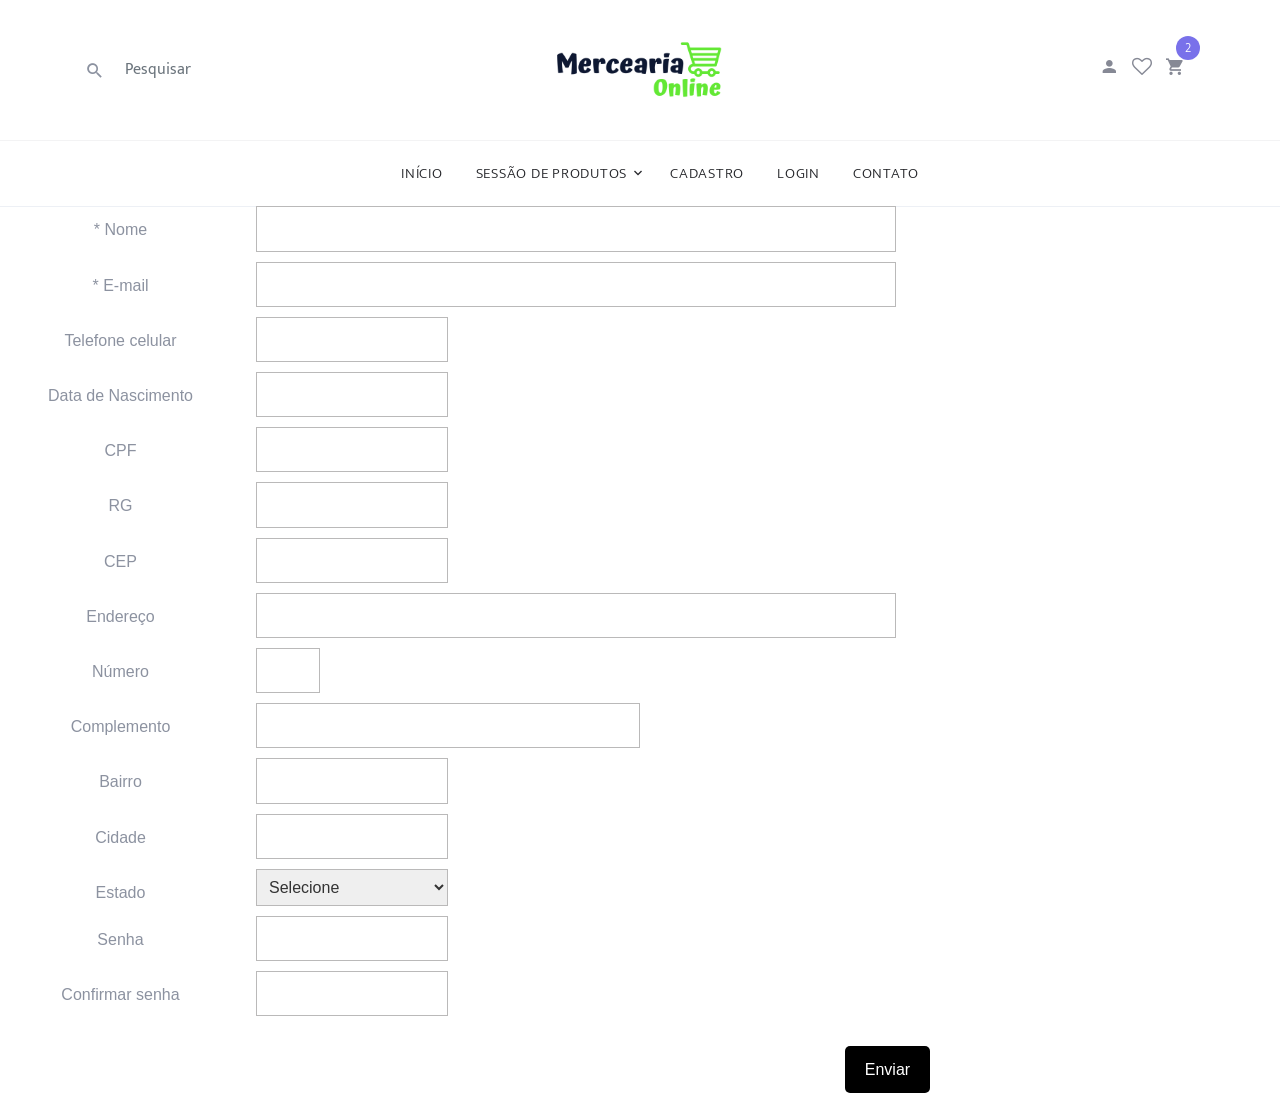
<file: pgcadastro.html>
<!DOCTYPE html>
<html lang="en">
  <head>
    <title>MerceariaOnline</title>
    <meta charset="utf-8">
    <meta name="viewport" content="width=device-width, initial-scale=1, shrink-to-fit=no">

    <link rel="stylesheet" href="https://fonts.googleapis.com/css?family=Mukta:300,400,700"> 
    <link rel="stylesheet" href="fonts/icomoon/style.css">

    <link rel="stylesheet" href="css/bootstrap.min.css">
    <link rel="stylesheet" href="css/magnific-popup.css">
    <link rel="stylesheet" href="css/jquery-ui.css">
    <link rel="stylesheet" href="css/owl.carousel.min.css">
    <link rel="stylesheet" href="css/owl.theme.default.min.css">
    <link href="CssCadastro/style.css" rel="stylesheet" type="text/css"/>



    <link rel="stylesheet" href="css/aos.css">

    <link rel="stylesheet" href="css/style.css">
    
  </head>
  <body>
  
  <div class="site-wrap">
    <header class="site-navbar" role="banner">
      <div class="site-navbar-top">
        <div class="container">
          <div class="row align-items-center">

            <div class="col-6 col-md-4 order-2 order-md-1 site-search-icon text-left">
              <form action="" class="site-block-top-search">
                <span class="icon icon-search2"></span>
                <input type="text" class="form-control border-0" placeholder="Pesquisar">
              </form>
            </div>

            <div class="col-12 mb-3 mb-md-0 col-md-4 order-1 order-md-2 text-center">
              <div class="site-logo">
              <img src="logotopp.png" width="175">
              </div>
            </div>

            <div class="col-6 col-md-4 order-3 order-md-3 text-right">
              <div class="site-top-icons">
                <ul>
                  <li><a href="#"><span class="icon icon-person"></span></a></li>
                  <li><a href="#"><span class="icon icon-heart-o"></span></a></li>
                  <li>
                    <a href="cart.html" class="site-cart">
                      <span class="icon icon-shopping_cart"></span>
                      <span class="count">2</span>
                    </a>
                  </li> 
                  <li class="d-inline-block d-md-none ml-md-0"><a href="#" class="site-menu-toggle js-menu-toggle"><span class="icon-menu"></span></a></li>
                </ul>
              </div> 
            </div>

          </div>
        </div>
      </div> 
      <nav class="site-navigation text-right text-md-center" role="navigation">
        <div class="container">
          <ul class="site-menu js-clone-nav d-none d-md-block">
            <li>
              <a href="index.html">Início</a>
            </li>
               <li class="has-children">
              <a href="about.html">Sessão de produtos</a>
              <ul class="dropdown">
                <li><a href="verduras.html">Verduras</a></li>
                <li><a href="frutas.html">Frutas</a></li>
                <li><a href="enlatados.html">Enlatados</a></li>
                <li><a href="carneseaves.html">Carnes e aves</a></li>
                <li><a href="higiene.html">Higiene</a></li>
                <li><a href="frioselaticinios.html">Frios e laticínios</a></li>
                <li><a href="cereaisefarinaceos.html">Cereais e farináceos</a></li>
                <li><a href="bebidas.html">Bebidas</a></li>
              </ul>
            </li>
            <li><a href="pgcadastro.html">Cadastro</a></li>
            <li><a href="pglogin.html">Login</a></li>
            <li><a href="contato.html">Contato</a></li>
          </ul>
        </div>
      </nav>
    </header>
      <section>
        
       <div class="formulario">  

            <form action="cadastro" method="post" id="validate">                  
                    
                <label>* Nome</label>
                <input name="nome" type="text" class="g">

                <label>* E-mail</label>
                <input name="email" type="text" class="g">

                <label>Telefone celular</label>
                <input name="TelefoneCelular" type="text" class="p" id="celular">

                <label>Data de Nascimento</label>
                <input name="DataDeNascimento" type="text" class="p" id="data">

                <label>CPF</label>
                <input name="CPF" type="text" class="p" id="cpf">

                <label>RG</label>
                <input name="RG" type="text" class="p" id="rg">

                <label>CEP</label>
                <input name="CEP" type="text" class="p" id="cep">

                <label>Endereço</label>
                <input name="Endereço" type="text" class="g">
                
                <label>Número</label>
                <input name="" type="text" class="pp" id= numero>
             
                <label>Complemento</label>
                <input name="Complemento" type="text" class="m">
                
                <label>Bairro</label>
                <input name="Bairro" type="text" class="p">
                
                <label>Cidade</label>
                <input name="Cidade" type="text" class="p">

                <label>Estado</label>
                <select name="" class="p">
                    <option>Selecione</option>
           
                    <option value="RJ">Rio de Janeiro</option>

                </select>

                <label>Senha</label>
                <input name="" type="password" class="p">  

                <label>Confirmar senha</label>
                <input name="" type="password" class="p">  
                

                <input type="submit" value="Enviar">

            </form>
      </div><!--/formulario-->
                
    </section>

    
     
    <footer class="site-footer border-top">
    </footer>
  </div>

  <script src="js/jquery-3.3.1.min.js"></script>
  <script src="js/jquery-ui.js"></script>
  <script src="js/popper.min.js"></script>
  <script src="js/bootstrap.min.js"></script>
  <script src="js/owl.carousel.min.js"></script>
  <script src="js/jquery.magnific-popup.min.js"></script>
  <script src="js/aos.js"></script>

  <script src="js/main.js"></script>

  <script type="text/javascript" src="Script/jquery-1.10.2.min.js"></script>
  <script type="text/javascript" src="Script/jquery.maskedinput.min.js"></script>
  <script type="text/javascript" src="Script/jquery.validate.min.js"></script>
  <script type="text/javascript" src="Script/jquery.zebra-datepicker.js"></script>

    
  </body>
</html>
</file>
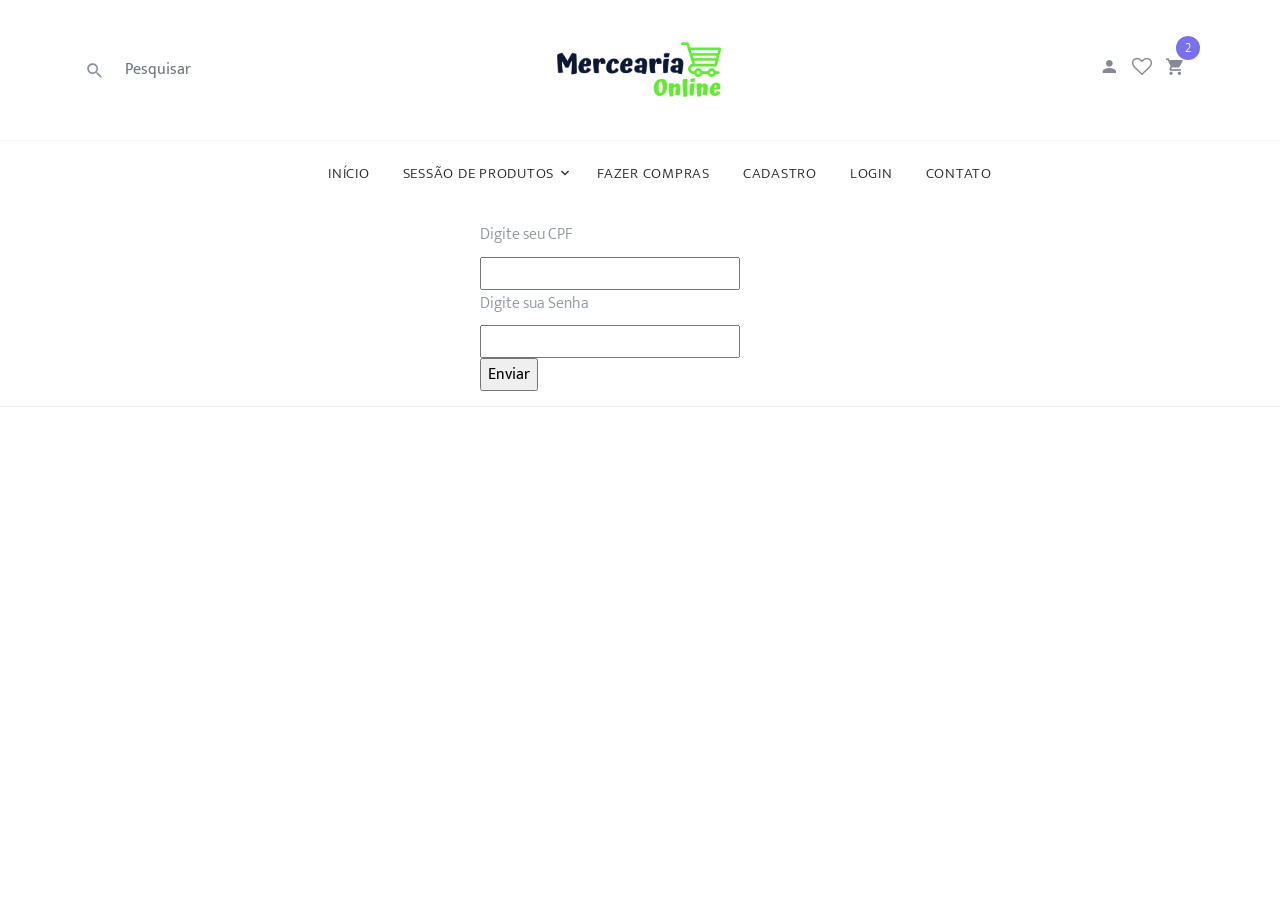
<file: pglogin.html>
<!DOCTYPE html>
<html lang="en">
  <head>
    <title>MerceariaOnline</title>
    <meta charset="utf-8">
    <meta name="viewport" content="width=device-width, initial-scale=1, shrink-to-fit=no">

    <link rel="stylesheet" href="https://fonts.googleapis.com/css?family=Mukta:300,400,700"> 
    <link rel="stylesheet" href="fonts/icomoon/style.css">

    <link rel="stylesheet" href="css/bootstrap.min.css">
    <link rel="stylesheet" href="css/magnific-popup.css">
    <link rel="stylesheet" href="css/jquery-ui.css">
    <link rel="stylesheet" href="css/owl.carousel.min.css">
    <link rel="stylesheet" href="css/owl.theme.default.min.css">
    <link href="CssLogin.css" rel="stylesheet" type="text/css"/>



    <link rel="stylesheet" href="css/aos.css">

    <link rel="stylesheet" href="css/style.css">
    
  </head>
  <body>
  
  <div class="site-wrap">
    <header class="site-navbar" role="banner">
      <div class="site-navbar-top">
        <div class="container">
          <div class="row align-items-center">

            <div class="col-6 col-md-4 order-2 order-md-1 site-search-icon text-left">
              <form action="" class="site-block-top-search">
                <span class="icon icon-search2"></span>
                <input type="text" class="form-control border-0" placeholder="Pesquisar">
              </form>
            </div>

            <div class="col-12 mb-3 mb-md-0 col-md-4 order-1 order-md-2 text-center">
              <div class="site-logo">
              <img src="logotopp.png" width="175">
              </div>
            </div>

            <div class="col-6 col-md-4 order-3 order-md-3 text-right">
              <div class="site-top-icons">
                <ul>
                  <li><a href="#"><span class="icon icon-person"></span></a></li>
                  <li><a href="#"><span class="icon icon-heart-o"></span></a></li>
                  <li>
                    <a href="cart.html" class="site-cart">
                      <span class="icon icon-shopping_cart"></span>
                      <span class="count">2</span>
                    </a>
                  </li> 
                  <li class="d-inline-block d-md-none ml-md-0"><a href="#" class="site-menu-toggle js-menu-toggle"><span class="icon-menu"></span></a></li>
                </ul>
              </div> 
            </div>

          </div>
        </div>
      </div> 
      <nav class="site-navigation text-right text-md-center" role="navigation">
        <div class="container">
          <ul class="site-menu js-clone-nav d-none d-md-block">
            <li>
              <a href="index.html">Início</a>
            </li>
               <li class="has-children">
              <a href="about.html">Sessão de produtos</a>
              <ul class="dropdown">
                <li><a href="verduras.html">Verduras</a></li>
                <li><a href="frutas.html">Frutas</a></li>
                <li><a href="enlatados.html">Enlatados</a></li>
                <li><a href="carneseaves.html">Carnes e aves</a></li>
                <li><a href="higiene.html">Higiene</a></li>
                <li><a href="frioselaticinios.html">Frios e laticínios</a></li>
                <li><a href="cereaisefarinaceos.html">Cereais e farináceos</a></li>
                <li><a href="bebidas.html">Bebidas</a></li>
              </ul>
            </li>
            <li><a href="shop.html">Fazer compras</a></li>
            <li><a href="pgcadastro.html">Cadastro</a></li>
            <li><a href="pglogin.html">Login</a></li>
            <li><a href="contato.html">Contato</a></li>
          </ul>
        </div>
      </nav>
    </header>
      <section>
        
       <div class="formulario">  

            <form action="login" method="post" id="validate">                  
             
                <label> Digite seu CPF</label>
                <input name="CPF" type="text" class="p" id="cpf">

                <label> Digite sua Senha</label>
                <input name="" type="password" class="p">  

                <input type="submit" value="Enviar">

            </form>
      </div><!--/formulario-->
                
    </section>

    
     
    <footer class="site-footer border-top">
    </footer>
  </div>

  <script src="js/jquery-3.3.1.min.js"></script>
  <script src="js/jquery-ui.js"></script>
  <script src="js/popper.min.js"></script>
  <script src="js/bootstrap.min.js"></script>
  <script src="js/owl.carousel.min.js"></script>
  <script src="js/jquery.magnific-popup.min.js"></script>
  <script src="js/aos.js"></script>

  <script src="js/main.js"></script>

  <script type="text/javascript" src="Script/jquery-1.10.2.min.js"></script>
  <script type="text/javascript" src="Script/jquery.maskedinput.min.js"></script>
  <script type="text/javascript" src="Script/jquery.validate.min.js"></script>
  <script type="text/javascript" src="Script/jquery.zebra-datepicker.js"></script>

    
  </body>
</html>
</file>
<file: fonts/icomoon/style.css>
@font-face {
  font-family: 'icomoon';
  src:  url('fonts/icomoon.eot?10si43');
  src:  url('fonts/icomoon.eot?10si43#iefix') format('embedded-opentype'),
    url('fonts/icomoon.ttf?10si43') format('truetype'),
    url('fonts/icomoon.woff?10si43') format('woff'),
    url('fonts/icomoon.svg?10si43#icomoon') format('svg');
  font-weight: normal;
  font-style: normal;
}

[class^="icon-"], [class*=" icon-"] {
  /* use !important to prevent issues with browser extensions that change fonts */
  font-family: 'icomoon' !important;
  speak: none;
  font-style: normal;
  font-weight: normal;
  font-variant: normal;
  text-transform: none;
  line-height: 1;

  /* Better Font Rendering =========== */
  -webkit-font-smoothing: antialiased;
  -moz-osx-font-smoothing: grayscale;
}

.icon-asterisk:before {
  content: "\f069";
}
.icon-plus:before {
  content: "\f067";
}
.icon-question:before {
  content: "\f128";
}
.icon-minus:before {
  content: "\f068";
}
.icon-glass:before {
  content: "\f000";
}
.icon-music:before {
  content: "\f001";
}
.icon-search:before {
  content: "\f002";
}
.icon-envelope-o:before {
  content: "\f003";
}
.icon-heart:before {
  content: "\f004";
}
.icon-star:before {
  content: "\f005";
}
.icon-star-o:before {
  content: "\f006";
}
.icon-user:before {
  content: "\f007";
}
.icon-film:before {
  content: "\f008";
}
.icon-th-large:before {
  content: "\f009";
}
.icon-th:before {
  content: "\f00a";
}
.icon-th-list:before {
  content: "\f00b";
}
.icon-check:before {
  content: "\f00c";
}
.icon-close:before {
  content: "\f00d";
}
.icon-remove:before {
  content: "\f00d";
}
.icon-times:before {
  content: "\f00d";
}
.icon-search-plus:before {
  content: "\f00e";
}
.icon-search-minus:before {
  content: "\f010";
}
.icon-power-off:before {
  content: "\f011";
}
.icon-signal:before {
  content: "\f012";
}
.icon-cog:before {
  content: "\f013";
}
.icon-gear:before {
  content: "\f013";
}
.icon-trash-o:before {
  content: "\f014";
}
.icon-home:before {
  content: "\f015";
}
.icon-file-o:before {
  content: "\f016";
}
.icon-clock-o:before {
  content: "\f017";
}
.icon-road:before {
  content: "\f018";
}
.icon-download:before {
  content: "\f019";
}
.icon-arrow-circle-o-down:before {
  content: "\f01a";
}
.icon-arrow-circle-o-up:before {
  content: "\f01b";
}
.icon-inbox:before {
  content: "\f01c";
}
.icon-play-circle-o:before {
  content: "\f01d";
}
.icon-repeat:before {
  content: "\f01e";
}
.icon-rotate-right:before {
  content: "\f01e";
}
.icon-refresh:before {
  content: "\f021";
}
.icon-list-alt:before {
  content: "\f022";
}
.icon-lock:before {
  content: "\f023";
}
.icon-flag:before {
  content: "\f024";
}
.icon-headphones:before {
  content: "\f025";
}
.icon-volume-off:before {
  content: "\f026";
}
.icon-volume-down:before {
  content: "\f027";
}
.icon-volume-up:before {
  content: "\f028";
}
.icon-qrcode:before {
  content: "\f029";
}
.icon-barcode:before {
  content: "\f02a";
}
.icon-tag:before {
  content: "\f02b";
}
.icon-tags:before {
  content: "\f02c";
}
.icon-book:before {
  content: "\f02d";
}
.icon-bookmark:before {
  content: "\f02e";
}
.icon-print:before {
  content: "\f02f";
}
.icon-camera:before {
  content: "\f030";
}
.icon-font:before {
  content: "\f031";
}
.icon-bold:before {
  content: "\f032";
}
.icon-italic:before {
  content: "\f033";
}
.icon-text-height:before {
  content: "\f034";
}
.icon-text-width:before {
  content: "\f035";
}
.icon-align-left:before {
  content: "\f036";
}
.icon-align-center:before {
  content: "\f037";
}
.icon-align-right:before {
  content: "\f038";
}
.icon-align-justify:before {
  content: "\f039";
}
.icon-list:before {
  content: "\f03a";
}
.icon-dedent:before {
  content: "\f03b";
}
.icon-outdent:before {
  content: "\f03b";
}
.icon-indent:before {
  content: "\f03c";
}
.icon-video-camera:before {
  content: "\f03d";
}
.icon-image:before {
  content: "\f03e";
}
.icon-photo:before {
  content: "\f03e";
}
.icon-picture-o:before {
  content: "\f03e";
}
.icon-pencil:before {
  content: "\f040";
}
.icon-map-marker:before {
  content: "\f041";
}
.icon-adjust:before {
  content: "\f042";
}
.icon-tint:before {
  content: "\f043";
}
.icon-edit:before {
  content: "\f044";
}
.icon-pencil-square-o:before {
  content: "\f044";
}
.icon-share-square-o:before {
  content: "\f045";
}
.icon-check-square-o:before {
  content: "\f046";
}
.icon-arrows:before {
  content: "\f047";
}
.icon-step-backward:before {
  content: "\f048";
}
.icon-fast-backward:before {
  content: "\f049";
}
.icon-backward:before {
  content: "\f04a";
}
.icon-play:before {
  content: "\f04b";
}
.icon-pause:before {
  content: "\f04c";
}
.icon-stop:before {
  content: "\f04d";
}
.icon-forward:before {
  content: "\f04e";
}
.icon-fast-forward:before {
  content: "\f050";
}
.icon-step-forward:before {
  content: "\f051";
}
.icon-eject:before {
  content: "\f052";
}
.icon-chevron-left:before {
  content: "\f053";
}
.icon-chevron-right:before {
  content: "\f054";
}
.icon-plus-circle:before {
  content: "\f055";
}
.icon-minus-circle:before {
  content: "\f056";
}
.icon-times-circle:before {
  content: "\f057";
}
.icon-check-circle:before {
  content: "\f058";
}
.icon-question-circle:before {
  content: "\f059";
}
.icon-info-circle:before {
  content: "\f05a";
}
.icon-crosshairs:before {
  content: "\f05b";
}
.icon-times-circle-o:before {
  content: "\f05c";
}
.icon-check-circle-o:before {
  content: "\f05d";
}
.icon-ban:before {
  content: "\f05e";
}
.icon-arrow-left:before {
  content: "\f060";
}
.icon-arrow-right:before {
  content: "\f061";
}
.icon-arrow-up:before {
  content: "\f062";
}
.icon-arrow-down:before {
  content: "\f063";
}
.icon-mail-forward:before {
  content: "\f064";
}
.icon-share:before {
  content: "\f064";
}
.icon-expand:before {
  content: "\f065";
}
.icon-compress:before {
  content: "\f066";
}
.icon-exclamation-circle:before {
  content: "\f06a";
}
.icon-gift:before {
  content: "\f06b";
}
.icon-leaf:before {
  content: "\f06c";
}
.icon-fire:before {
  content: "\f06d";
}
.icon-eye:before {
  content: "\f06e";
}
.icon-eye-slash:before {
  content: "\f070";
}
.icon-exclamation-triangle:before {
  content: "\f071";
}
.icon-warning:before {
  content: "\f071";
}
.icon-plane:before {
  content: "\f072";
}
.icon-calendar:before {
  content: "\f073";
}
.icon-random:before {
  content: "\f074";
}
.icon-comment:before {
  content: "\f075";
}
.icon-magnet:before {
  content: "\f076";
}
.icon-chevron-up:before {
  content: "\f077";
}
.icon-chevron-down:before {
  content: "\f078";
}
.icon-retweet:before {
  content: "\f079";
}
.icon-shopping-cart:before {
  content: "\f07a";
}
.icon-folder:before {
  content: "\f07b";
}
.icon-folder-open:before {
  content: "\f07c";
}
.icon-arrows-v:before {
  content: "\f07d";
}
.icon-arrows-h:before {
  content: "\f07e";
}
.icon-bar-chart:before {
  content: "\f080";
}
.icon-bar-chart-o:before {
  content: "\f080";
}
.icon-twitter-square:before {
  content: "\f081";
}
.icon-facebook-square:before {
  content: "\f082";
}
.icon-camera-retro:before {
  content: "\f083";
}
.icon-key:before {
  content: "\f084";
}
.icon-cogs:before {
  content: "\f085";
}
.icon-gears:before {
  content: "\f085";
}
.icon-comments:before {
  content: "\f086";
}
.icon-thumbs-o-up:before {
  content: "\f087";
}
.icon-thumbs-o-down:before {
  content: "\f088";
}
.icon-star-half:before {
  content: "\f089";
}
.icon-heart-o:before {
  content: "\f08a";
}
.icon-sign-out:before {
  content: "\f08b";
}
.icon-linkedin-square:before {
  content: "\f08c";
}
.icon-thumb-tack:before {
  content: "\f08d";
}
.icon-external-link:before {
  content: "\f08e";
}
.icon-sign-in:before {
  content: "\f090";
}
.icon-trophy:before {
  content: "\f091";
}
.icon-github-square:before {
  content: "\f092";
}
.icon-upload:before {
  content: "\f093";
}
.icon-lemon-o:before {
  content: "\f094";
}
.icon-phone:before {
  content: "\f095";
}
.icon-square-o:before {
  content: "\f096";
}
.icon-bookmark-o:before {
  content: "\f097";
}
.icon-phone-square:before {
  content: "\f098";
}
.icon-twitter:before {
  content: "\f099";
}
.icon-facebook:before {
  content: "\f09a";
}
.icon-facebook-f:before {
  content: "\f09a";
}
.icon-github:before {
  content: "\f09b";
}
.icon-unlock:before {
  content: "\f09c";
}
.icon-credit-card:before {
  content: "\f09d";
}
.icon-feed:before {
  content: "\f09e";
}
.icon-rss:before {
  content: "\f09e";
}
.icon-hdd-o:before {
  content: "\f0a0";
}
.icon-bullhorn:before {
  content: "\f0a1";
}
.icon-bell-o:before {
  content: "\f0a2";
}
.icon-certificate:before {
  content: "\f0a3";
}
.icon-hand-o-right:before {
  content: "\f0a4";
}
.icon-hand-o-left:before {
  content: "\f0a5";
}
.icon-hand-o-up:before {
  content: "\f0a6";
}
.icon-hand-o-down:before {
  content: "\f0a7";
}
.icon-arrow-circle-left:before {
  content: "\f0a8";
}
.icon-arrow-circle-right:before {
  content: "\f0a9";
}
.icon-arrow-circle-up:before {
  content: "\f0aa";
}
.icon-arrow-circle-down:before {
  content: "\f0ab";
}
.icon-globe:before {
  content: "\f0ac";
}
.icon-wrench:before {
  content: "\f0ad";
}
.icon-tasks:before {
  content: "\f0ae";
}
.icon-filter:before {
  content: "\f0b0";
}
.icon-briefcase:before {
  content: "\f0b1";
}
.icon-arrows-alt:before {
  content: "\f0b2";
}
.icon-group:before {
  content: "\f0c0";
}
.icon-users:before {
  content: "\f0c0";
}
.icon-chain:before {
  content: "\f0c1";
}
.icon-link:before {
  content: "\f0c1";
}
.icon-cloud:before {
  content: "\f0c2";
}
.icon-flask:before {
  content: "\f0c3";
}
.icon-cut:before {
  content: "\f0c4";
}
.icon-scissors:before {
  content: "\f0c4";
}
.icon-copy:before {
  content: "\f0c5";
}
.icon-files-o:before {
  content: "\f0c5";
}
.icon-paperclip:before {
  content: "\f0c6";
}
.icon-floppy-o:before {
  content: "\f0c7";
}
.icon-save:before {
  content: "\f0c7";
}
.icon-square:before {
  content: "\f0c8";
}
.icon-bars:before {
  content: "\f0c9";
}
.icon-navicon:before {
  content: "\f0c9";
}
.icon-reorder:before {
  content: "\f0c9";
}
.icon-list-ul:before {
  content: "\f0ca";
}
.icon-list-ol:before {
  content: "\f0cb";
}
.icon-strikethrough:before {
  content: "\f0cc";
}
.icon-underline:before {
  content: "\f0cd";
}
.icon-table:before {
  content: "\f0ce";
}
.icon-magic:before {
  content: "\f0d0";
}
.icon-truck:before {
  content: "\f0d1";
}
.icon-pinterest:before {
  content: "\f0d2";
}
.icon-pinterest-square:before {
  content: "\f0d3";
}
.icon-google-plus-square:before {
  content: "\f0d4";
}
.icon-google-plus:before {
  content: "\f0d5";
}
.icon-money:before {
  content: "\f0d6";
}
.icon-caret-down:before {
  content: "\f0d7";
}
.icon-caret-up:before {
  content: "\f0d8";
}
.icon-caret-left:before {
  content: "\f0d9";
}
.icon-caret-right:before {
  content: "\f0da";
}
.icon-columns:before {
  content: "\f0db";
}
.icon-sort:before {
  content: "\f0dc";
}
.icon-unsorted:before {
  content: "\f0dc";
}
.icon-sort-desc:before {
  content: "\f0dd";
}
.icon-sort-down:before {
  content: "\f0dd";
}
.icon-sort-asc:before {
  content: "\f0de";
}
.icon-sort-up:before {
  content: "\f0de";
}
.icon-envelope:before {
  content: "\f0e0";
}
.icon-linkedin:before {
  content: "\f0e1";
}
.icon-rotate-left:before {
  content: "\f0e2";
}
.icon-undo:before {
  content: "\f0e2";
}
.icon-gavel:before {
  content: "\f0e3";
}
.icon-legal:before {
  content: "\f0e3";
}
.icon-dashboard:before {
  content: "\f0e4";
}
.icon-tachometer:before {
  content: "\f0e4";
}
.icon-comment-o:before {
  content: "\f0e5";
}
.icon-comments-o:before {
  content: "\f0e6";
}
.icon-bolt:before {
  content: "\f0e7";
}
.icon-flash:before {
  content: "\f0e7";
}
.icon-sitemap:before {
  content: "\f0e8";
}
.icon-umbrella:before {
  content: "\f0e9";
}
.icon-clipboard:before {
  content: "\f0ea";
}
.icon-paste:before {
  content: "\f0ea";
}
.icon-lightbulb-o:before {
  content: "\f0eb";
}
.icon-exchange:before {
  content: "\f0ec";
}
.icon-cloud-download:before {
  content: "\f0ed";
}
.icon-cloud-upload:before {
  content: "\f0ee";
}
.icon-user-md:before {
  content: "\f0f0";
}
.icon-stethoscope:before {
  content: "\f0f1";
}
.icon-suitcase:before {
  content: "\f0f2";
}
.icon-bell:before {
  content: "\f0f3";
}
.icon-coffee:before {
  content: "\f0f4";
}
.icon-cutlery:before {
  content: "\f0f5";
}
.icon-file-text-o:before {
  content: "\f0f6";
}
.icon-building-o:before {
  content: "\f0f7";
}
.icon-hospital-o:before {
  content: "\f0f8";
}
.icon-ambulance:before {
  content: "\f0f9";
}
.icon-medkit:before {
  content: "\f0fa";
}
.icon-fighter-jet:before {
  content: "\f0fb";
}
.icon-beer:before {
  content: "\f0fc";
}
.icon-h-square:before {
  content: "\f0fd";
}
.icon-plus-square:before {
  content: "\f0fe";
}
.icon-angle-double-left:before {
  content: "\f100";
}
.icon-angle-double-right:before {
  content: "\f101";
}
.icon-angle-double-up:before {
  content: "\f102";
}
.icon-angle-double-down:before {
  content: "\f103";
}
.icon-angle-left:before {
  content: "\f104";
}
.icon-angle-right:before {
  content: "\f105";
}
.icon-angle-up:before {
  content: "\f106";
}
.icon-angle-down:before {
  content: "\f107";
}
.icon-desktop:before {
  content: "\f108";
}
.icon-laptop:before {
  content: "\f109";
}
.icon-tablet:before {
  content: "\f10a";
}
.icon-mobile:before {
  content: "\f10b";
}
.icon-mobile-phone:before {
  content: "\f10b";
}
.icon-circle-o:before {
  content: "\f10c";
}
.icon-quote-left:before {
  content: "\f10d";
}
.icon-quote-right:before {
  content: "\f10e";
}
.icon-spinner:before {
  content: "\f110";
}
.icon-circle:before {
  content: "\f111";
}
.icon-mail-reply:before {
  content: "\f112";
}
.icon-reply:before {
  content: "\f112";
}
.icon-github-alt:before {
  content: "\f113";
}
.icon-folder-o:before {
  content: "\f114";
}
.icon-folder-open-o:before {
  content: "\f115";
}
.icon-smile-o:before {
  content: "\f118";
}
.icon-frown-o:before {
  content: "\f119";
}
.icon-meh-o:before {
  content: "\f11a";
}
.icon-gamepad:before {
  content: "\f11b";
}
.icon-keyboard-o:before {
  content: "\f11c";
}
.icon-flag-o:before {
  content: "\f11d";
}
.icon-flag-checkered:before {
  content: "\f11e";
}
.icon-terminal:before {
  content: "\f120";
}
.icon-code:before {
  content: "\f121";
}
.icon-mail-reply-all:before {
  content: "\f122";
}
.icon-reply-all:before {
  content: "\f122";
}
.icon-star-half-empty:before {
  content: "\f123";
}
.icon-star-half-full:before {
  content: "\f123";
}
.icon-star-half-o:before {
  content: "\f123";
}
.icon-location-arrow:before {
  content: "\f124";
}
.icon-crop:before {
  content: "\f125";
}
.icon-code-fork:before {
  content: "\f126";
}
.icon-chain-broken:before {
  content: "\f127";
}
.icon-unlink:before {
  content: "\f127";
}
.icon-info:before {
  content: "\f129";
}
.icon-exclamation:before {
  content: "\f12a";
}
.icon-superscript:before {
  content: "\f12b";
}
.icon-subscript:before {
  content: "\f12c";
}
.icon-eraser:before {
  content: "\f12d";
}
.icon-puzzle-piece:before {
  content: "\f12e";
}
.icon-microphone:before {
  content: "\f130";
}
.icon-microphone-slash:before {
  content: "\f131";
}
.icon-shield:before {
  content: "\f132";
}
.icon-calendar-o:before {
  content: "\f133";
}
.icon-fire-extinguisher:before {
  content: "\f134";
}
.icon-rocket:before {
  content: "\f135";
}
.icon-maxcdn:before {
  content: "\f136";
}
.icon-chevron-circle-left:before {
  content: "\f137";
}
.icon-chevron-circle-right:before {
  content: "\f138";
}
.icon-chevron-circle-up:before {
  content: "\f139";
}
.icon-chevron-circle-down:before {
  content: "\f13a";
}
.icon-html5:before {
  content: "\f13b";
}
.icon-css3:before {
  content: "\f13c";
}
.icon-anchor:before {
  content: "\f13d";
}
.icon-unlock-alt:before {
  content: "\f13e";
}
.icon-bullseye:before {
  content: "\f140";
}
.icon-ellipsis-h:before {
  content: "\f141";
}
.icon-ellipsis-v:before {
  content: "\f142";
}
.icon-rss-square:before {
  content: "\f143";
}
.icon-play-circle:before {
  content: "\f144";
}
.icon-ticket:before {
  content: "\f145";
}
.icon-minus-square:before {
  content: "\f146";
}
.icon-minus-square-o:before {
  content: "\f147";
}
.icon-level-up:before {
  content: "\f148";
}
.icon-level-down:before {
  content: "\f149";
}
.icon-check-square:before {
  content: "\f14a";
}
.icon-pencil-square:before {
  content: "\f14b";
}
.icon-external-link-square:before {
  content: "\f14c";
}
.icon-share-square:before {
  content: "\f14d";
}
.icon-compass:before {
  content: "\f14e";
}
.icon-caret-square-o-down:before {
  content: "\f150";
}
.icon-toggle-down:before {
  content: "\f150";
}
.icon-caret-square-o-up:before {
  content: "\f151";
}
.icon-toggle-up:before {
  content: "\f151";
}
.icon-caret-square-o-right:before {
  content: "\f152";
}
.icon-toggle-right:before {
  content: "\f152";
}
.icon-eur:before {
  content: "\f153";
}
.icon-euro:before {
  content: "\f153";
}
.icon-gbp:before {
  content: "\f154";
}
.icon-dollar:before {
  content: "\f155";
}
.icon-usd:before {
  content: "\f155";
}
.icon-inr:before {
  content: "\f156";
}
.icon-rupee:before {
  content: "\f156";
}
.icon-cny:before {
  content: "\f157";
}
.icon-jpy:before {
  content: "\f157";
}
.icon-rmb:before {
  content: "\f157";
}
.icon-yen:before {
  content: "\f157";
}
.icon-rouble:before {
  content: "\f158";
}
.icon-rub:before {
  content: "\f158";
}
.icon-ruble:before {
  content: "\f158";
}
.icon-krw:before {
  content: "\f159";
}
.icon-won:before {
  content: "\f159";
}
.icon-bitcoin:before {
  content: "\f15a";
}
.icon-btc:before {
  content: "\f15a";
}
.icon-file:before {
  content: "\f15b";
}
.icon-file-text:before {
  content: "\f15c";
}
.icon-sort-alpha-asc:before {
  content: "\f15d";
}
.icon-sort-alpha-desc:before {
  content: "\f15e";
}
.icon-sort-amount-asc:before {
  content: "\f160";
}
.icon-sort-amount-desc:before {
  content: "\f161";
}
.icon-sort-numeric-asc:before {
  content: "\f162";
}
.icon-sort-numeric-desc:before {
  content: "\f163";
}
.icon-thumbs-up:before {
  content: "\f164";
}
.icon-thumbs-down:before {
  content: "\f165";
}
.icon-youtube-square:before {
  content: "\f166";
}
.icon-youtube:before {
  content: "\f167";
}
.icon-xing:before {
  content: "\f168";
}
.icon-xing-square:before {
  content: "\f169";
}
.icon-youtube-play:before {
  content: "\f16a";
}
.icon-dropbox:before {
  content: "\f16b";
}
.icon-stack-overflow:before {
  content: "\f16c";
}
.icon-instagram:before {
  content: "\f16d";
}
.icon-flickr:before {
  content: "\f16e";
}
.icon-adn:before {
  content: "\f170";
}
.icon-bitbucket:before {
  content: "\f171";
}
.icon-bitbucket-square:before {
  content: "\f172";
}
.icon-tumblr:before {
  content: "\f173";
}
.icon-tumblr-square:before {
  content: "\f174";
}
.icon-long-arrow-down:before {
  content: "\f175";
}
.icon-long-arrow-up:before {
  content: "\f176";
}
.icon-long-arrow-left:before {
  content: "\f177";
}
.icon-long-arrow-right:before {
  content: "\f178";
}
.icon-apple:before {
  content: "\f179";
}
.icon-windows:before {
  content: "\f17a";
}
.icon-android:before {
  content: "\f17b";
}
.icon-linux:before {
  content: "\f17c";
}
.icon-dribbble:before {
  content: "\f17d";
}
.icon-skype:before {
  content: "\f17e";
}
.icon-foursquare:before {
  content: "\f180";
}
.icon-trello:before {
  content: "\f181";
}
.icon-female:before {
  content: "\f182";
}
.icon-male:before {
  content: "\f183";
}
.icon-gittip:before {
  content: "\f184";
}
.icon-gratipay:before {
  content: "\f184";
}
.icon-sun-o:before {
  content: "\f185";
}
.icon-moon-o:before {
  content: "\f186";
}
.icon-archive:before {
  content: "\f187";
}
.icon-bug:before {
  content: "\f188";
}
.icon-vk:before {
  content: "\f189";
}
.icon-weibo:before {
  content: "\f18a";
}
.icon-renren:before {
  content: "\f18b";
}
.icon-pagelines:before {
  content: "\f18c";
}
.icon-stack-exchange:before {
  content: "\f18d";
}
.icon-arrow-circle-o-right:before {
  content: "\f18e";
}
.icon-arrow-circle-o-left:before {
  content: "\f190";
}
.icon-caret-square-o-left:before {
  content: "\f191";
}
.icon-toggle-left:before {
  content: "\f191";
}
.icon-dot-circle-o:before {
  content: "\f192";
}
.icon-wheelchair:before {
  content: "\f193";
}
.icon-vimeo-square:before {
  content: "\f194";
}
.icon-try:before {
  content: "\f195";
}
.icon-turkish-lira:before {
  content: "\f195";
}
.icon-plus-square-o:before {
  content: "\f196";
}
.icon-space-shuttle:before {
  content: "\f197";
}
.icon-slack:before {
  content: "\f198";
}
.icon-envelope-square:before {
  content: "\f199";
}
.icon-wordpress:before {
  content: "\f19a";
}
.icon-openid:before {
  content: "\f19b";
}
.icon-bank:before {
  content: "\f19c";
}
.icon-institution:before {
  content: "\f19c";
}
.icon-university:before {
  content: "\f19c";
}
.icon-graduation-cap:before {
  content: "\f19d";
}
.icon-mortar-board:before {
  content: "\f19d";
}
.icon-yahoo:before {
  content: "\f19e";
}
.icon-google:before {
  content: "\f1a0";
}
.icon-reddit:before {
  content: "\f1a1";
}
.icon-reddit-square:before {
  content: "\f1a2";
}
.icon-stumbleupon-circle:before {
  content: "\f1a3";
}
.icon-stumbleupon:before {
  content: "\f1a4";
}
.icon-delicious:before {
  content: "\f1a5";
}
.icon-digg:before {
  content: "\f1a6";
}
.icon-pied-piper-pp:before {
  content: "\f1a7";
}
.icon-pied-piper-alt:before {
  content: "\f1a8";
}
.icon-drupal:before {
  content: "\f1a9";
}
.icon-joomla:before {
  content: "\f1aa";
}
.icon-language:before {
  content: "\f1ab";
}
.icon-fax:before {
  content: "\f1ac";
}
.icon-building:before {
  content: "\f1ad";
}
.icon-child:before {
  content: "\f1ae";
}
.icon-paw:before {
  content: "\f1b0";
}
.icon-spoon:before {
  content: "\f1b1";
}
.icon-cube:before {
  content: "\f1b2";
}
.icon-cubes:before {
  content: "\f1b3";
}
.icon-behance:before {
  content: "\f1b4";
}
.icon-behance-square:before {
  content: "\f1b5";
}
.icon-steam:before {
  content: "\f1b6";
}
.icon-steam-square:before {
  content: "\f1b7";
}
.icon-recycle:before {
  content: "\f1b8";
}
.icon-automobile:before {
  content: "\f1b9";
}
.icon-car:before {
  content: "\f1b9";
}
.icon-cab:before {
  content: "\f1ba";
}
.icon-taxi:before {
  content: "\f1ba";
}
.icon-tree:before {
  content: "\f1bb";
}
.icon-spotify:before {
  content: "\f1bc";
}
.icon-deviantart:before {
  content: "\f1bd";
}
.icon-soundcloud:before {
  content: "\f1be";
}
.icon-database:before {
  content: "\f1c0";
}
.icon-file-pdf-o:before {
  content: "\f1c1";
}
.icon-file-word-o:before {
  content: "\f1c2";
}
.icon-file-excel-o:before {
  content: "\f1c3";
}
.icon-file-powerpoint-o:before {
  content: "\f1c4";
}
.icon-file-image-o:before {
  content: "\f1c5";
}
.icon-file-photo-o:before {
  content: "\f1c5";
}
.icon-file-picture-o:before {
  content: "\f1c5";
}
.icon-file-archive-o:before {
  content: "\f1c6";
}
.icon-file-zip-o:before {
  content: "\f1c6";
}
.icon-file-audio-o:before {
  content: "\f1c7";
}
.icon-file-sound-o:before {
  content: "\f1c7";
}
.icon-file-movie-o:before {
  content: "\f1c8";
}
.icon-file-video-o:before {
  content: "\f1c8";
}
.icon-file-code-o:before {
  content: "\f1c9";
}
.icon-vine:before {
  content: "\f1ca";
}
.icon-codepen:before {
  content: "\f1cb";
}
.icon-jsfiddle:before {
  content: "\f1cc";
}
.icon-life-bouy:before {
  content: "\f1cd";
}
.icon-life-buoy:before {
  content: "\f1cd";
}
.icon-life-ring:before {
  content: "\f1cd";
}
.icon-life-saver:before {
  content: "\f1cd";
}
.icon-support:before {
  content: "\f1cd";
}
.icon-circle-o-notch:before {
  content: "\f1ce";
}
.icon-ra:before {
  content: "\f1d0";
}
.icon-rebel:before {
  content: "\f1d0";
}
.icon-resistance:before {
  content: "\f1d0";
}
.icon-empire:before {
  content: "\f1d1";
}
.icon-ge:before {
  content: "\f1d1";
}
.icon-git-square:before {
  content: "\f1d2";
}
.icon-git:before {
  content: "\f1d3";
}
.icon-hacker-news:before {
  content: "\f1d4";
}
.icon-y-combinator-square:before {
  content: "\f1d4";
}
.icon-yc-square:before {
  content: "\f1d4";
}
.icon-tencent-weibo:before {
  content: "\f1d5";
}
.icon-qq:before {
  content: "\f1d6";
}
.icon-wechat:before {
  content: "\f1d7";
}
.icon-weixin:before {
  content: "\f1d7";
}
.icon-paper-plane:before {
  content: "\f1d8";
}
.icon-send:before {
  content: "\f1d8";
}
.icon-paper-plane-o:before {
  content: "\f1d9";
}
.icon-send-o:before {
  content: "\f1d9";
}
.icon-history:before {
  content: "\f1da";
}
.icon-circle-thin:before {
  content: "\f1db";
}
.icon-header:before {
  content: "\f1dc";
}
.icon-paragraph:before {
  content: "\f1dd";
}
.icon-sliders:before {
  content: "\f1de";
}
.icon-share-alt:before {
  content: "\f1e0";
}
.icon-share-alt-square:before {
  content: "\f1e1";
}
.icon-bomb:before {
  content: "\f1e2";
}
.icon-futbol-o:before {
  content: "\f1e3";
}
.icon-soccer-ball-o:before {
  content: "\f1e3";
}
.icon-tty:before {
  content: "\f1e4";
}
.icon-binoculars:before {
  content: "\f1e5";
}
.icon-plug:before {
  content: "\f1e6";
}
.icon-slideshare:before {
  content: "\f1e7";
}
.icon-twitch:before {
  content: "\f1e8";
}
.icon-yelp:before {
  content: "\f1e9";
}
.icon-newspaper-o:before {
  content: "\f1ea";
}
.icon-wifi:before {
  content: "\f1eb";
}
.icon-calculator:before {
  content: "\f1ec";
}
.icon-paypal:before {
  content: "\f1ed";
}
.icon-google-wallet:before {
  content: "\f1ee";
}
.icon-cc-visa:before {
  content: "\f1f0";
}
.icon-cc-mastercard:before {
  content: "\f1f1";
}
.icon-cc-discover:before {
  content: "\f1f2";
}
.icon-cc-amex:before {
  content: "\f1f3";
}
.icon-cc-paypal:before {
  content: "\f1f4";
}
.icon-cc-stripe:before {
  content: "\f1f5";
}
.icon-bell-slash:before {
  content: "\f1f6";
}
.icon-bell-slash-o:before {
  content: "\f1f7";
}
.icon-trash:before {
  content: "\f1f8";
}
.icon-copyright:before {
  content: "\f1f9";
}
.icon-at:before {
  content: "\f1fa";
}
.icon-eyedropper:before {
  content: "\f1fb";
}
.icon-paint-brush:before {
  content: "\f1fc";
}
.icon-birthday-cake:before {
  content: "\f1fd";
}
.icon-area-chart:before {
  content: "\f1fe";
}
.icon-pie-chart:before {
  content: "\f200";
}
.icon-line-chart:before {
  content: "\f201";
}
.icon-lastfm:before {
  content: "\f202";
}
.icon-lastfm-square:before {
  content: "\f203";
}
.icon-toggle-off:before {
  content: "\f204";
}
.icon-toggle-on:before {
  content: "\f205";
}
.icon-bicycle:before {
  content: "\f206";
}
.icon-bus:before {
  content: "\f207";
}
.icon-ioxhost:before {
  content: "\f208";
}
.icon-angellist:before {
  content: "\f209";
}
.icon-cc:before {
  content: "\f20a";
}
.icon-ils:before {
  content: "\f20b";
}
.icon-shekel:before {
  content: "\f20b";
}
.icon-sheqel:before {
  content: "\f20b";
}
.icon-meanpath:before {
  content: "\f20c";
}
.icon-buysellads:before {
  content: "\f20d";
}
.icon-connectdevelop:before {
  content: "\f20e";
}
.icon-dashcube:before {
  content: "\f210";
}
.icon-forumbee:before {
  content: "\f211";
}
.icon-leanpub:before {
  content: "\f212";
}
.icon-sellsy:before {
  content: "\f213";
}
.icon-shirtsinbulk:before {
  content: "\f214";
}
.icon-simplybuilt:before {
  content: "\f215";
}
.icon-skyatlas:before {
  content: "\f216";
}
.icon-cart-plus:before {
  content: "\f217";
}
.icon-cart-arrow-down:before {
  content: "\f218";
}
.icon-diamond:before {
  content: "\f219";
}
.icon-ship:before {
  content: "\f21a";
}
.icon-user-secret:before {
  content: "\f21b";
}
.icon-motorcycle:before {
  content: "\f21c";
}
.icon-street-view:before {
  content: "\f21d";
}
.icon-heartbeat:before {
  content: "\f21e";
}
.icon-venus:before {
  content: "\f221";
}
.icon-mars:before {
  content: "\f222";
}
.icon-mercury:before {
  content: "\f223";
}
.icon-intersex:before {
  content: "\f224";
}
.icon-transgender:before {
  content: "\f224";
}
.icon-transgender-alt:before {
  content: "\f225";
}
.icon-venus-double:before {
  content: "\f226";
}
.icon-mars-double:before {
  content: "\f227";
}
.icon-venus-mars:before {
  content: "\f228";
}
.icon-mars-stroke:before {
  content: "\f229";
}
.icon-mars-stroke-v:before {
  content: "\f22a";
}
.icon-mars-stroke-h:before {
  content: "\f22b";
}
.icon-neuter:before {
  content: "\f22c";
}
.icon-genderless:before {
  content: "\f22d";
}
.icon-facebook-official:before {
  content: "\f230";
}
.icon-pinterest-p:before {
  content: "\f231";
}
.icon-whatsapp:before {
  content: "\f232";
}
.icon-server:before {
  content: "\f233";
}
.icon-user-plus:before {
  content: "\f234";
}
.icon-user-times:before {
  content: "\f235";
}
.icon-bed:before {
  content: "\f236";
}
.icon-hotel:before {
  content: "\f236";
}
.icon-viacoin:before {
  content: "\f237";
}
.icon-train:before {
  content: "\f238";
}
.icon-subway:before {
  content: "\f239";
}
.icon-medium:before {
  content: "\f23a";
}
.icon-y-combinator:before {
  content: "\f23b";
}
.icon-yc:before {
  content: "\f23b";
}
.icon-optin-monster:before {
  content: "\f23c";
}
.icon-opencart:before {
  content: "\f23d";
}
.icon-expeditedssl:before {
  content: "\f23e";
}
.icon-battery:before {
  content: "\f240";
}
.icon-battery-4:before {
  content: "\f240";
}
.icon-battery-full:before {
  content: "\f240";
}
.icon-battery-3:before {
  content: "\f241";
}
.icon-battery-three-quarters:before {
  content: "\f241";
}
.icon-battery-2:before {
  content: "\f242";
}
.icon-battery-half:before {
  content: "\f242";
}
.icon-battery-1:before {
  content: "\f243";
}
.icon-battery-quarter:before {
  content: "\f243";
}
.icon-battery-0:before {
  content: "\f244";
}
.icon-battery-empty:before {
  content: "\f244";
}
.icon-mouse-pointer:before {
  content: "\f245";
}
.icon-i-cursor:before {
  content: "\f246";
}
.icon-object-group:before {
  content: "\f247";
}
.icon-object-ungroup:before {
  content: "\f248";
}
.icon-sticky-note:before {
  content: "\f249";
}
.icon-sticky-note-o:before {
  content: "\f24a";
}
.icon-cc-jcb:before {
  content: "\f24b";
}
.icon-cc-diners-club:before {
  content: "\f24c";
}
.icon-clone:before {
  content: "\f24d";
}
.icon-balance-scale:before {
  content: "\f24e";
}
.icon-hourglass-o:before {
  content: "\f250";
}
.icon-hourglass-1:before {
  content: "\f251";
}
.icon-hourglass-start:before {
  content: "\f251";
}
.icon-hourglass-2:before {
  content: "\f252";
}
.icon-hourglass-half:before {
  content: "\f252";
}
.icon-hourglass-3:before {
  content: "\f253";
}
.icon-hourglass-end:before {
  content: "\f253";
}
.icon-hourglass:before {
  content: "\f254";
}
.icon-hand-grab-o:before {
  content: "\f255";
}
.icon-hand-rock-o:before {
  content: "\f255";
}
.icon-hand-paper-o:before {
  content: "\f256";
}
.icon-hand-stop-o:before {
  content: "\f256";
}
.icon-hand-scissors-o:before {
  content: "\f257";
}
.icon-hand-lizard-o:before {
  content: "\f258";
}
.icon-hand-spock-o:before {
  content: "\f259";
}
.icon-hand-pointer-o:before {
  content: "\f25a";
}
.icon-hand-peace-o:before {
  content: "\f25b";
}
.icon-trademark:before {
  content: "\f25c";
}
.icon-registered:before {
  content: "\f25d";
}
.icon-creative-commons:before {
  content: "\f25e";
}
.icon-gg:before {
  content: "\f260";
}
.icon-gg-circle:before {
  content: "\f261";
}
.icon-tripadvisor:before {
  content: "\f262";
}
.icon-odnoklassniki:before {
  content: "\f263";
}
.icon-odnoklassniki-square:before {
  content: "\f264";
}
.icon-get-pocket:before {
  content: "\f265";
}
.icon-wikipedia-w:before {
  content: "\f266";
}
.icon-safari:before {
  content: "\f267";
}
.icon-chrome:before {
  content: "\f268";
}
.icon-firefox:before {
  content: "\f269";
}
.icon-opera:before {
  content: "\f26a";
}
.icon-internet-explorer:before {
  content: "\f26b";
}
.icon-television:before {
  content: "\f26c";
}
.icon-tv:before {
  content: "\f26c";
}
.icon-contao:before {
  content: "\f26d";
}
.icon-500px:before {
  content: "\f26e";
}
.icon-amazon:before {
  content: "\f270";
}
.icon-calendar-plus-o:before {
  content: "\f271";
}
.icon-calendar-minus-o:before {
  content: "\f272";
}
.icon-calendar-times-o:before {
  content: "\f273";
}
.icon-calendar-check-o:before {
  content: "\f274";
}
.icon-industry:before {
  content: "\f275";
}
.icon-map-pin:before {
  content: "\f276";
}
.icon-map-signs:before {
  content: "\f277";
}
.icon-map-o:before {
  content: "\f278";
}
.icon-map:before {
  content: "\f279";
}
.icon-commenting:before {
  content: "\f27a";
}
.icon-commenting-o:before {
  content: "\f27b";
}
.icon-houzz:before {
  content: "\f27c";
}
.icon-vimeo:before {
  content: "\f27d";
}
.icon-black-tie:before {
  content: "\f27e";
}
.icon-fonticons:before {
  content: "\f280";
}
.icon-reddit-alien:before {
  content: "\f281";
}
.icon-edge:before {
  content: "\f282";
}
.icon-credit-card-alt:before {
  content: "\f283";
}
.icon-codiepie:before {
  content: "\f284";
}
.icon-modx:before {
  content: "\f285";
}
.icon-fort-awesome:before {
  content: "\f286";
}
.icon-usb:before {
  content: "\f287";
}
.icon-product-hunt:before {
  content: "\f288";
}
.icon-mixcloud:before {
  content: "\f289";
}
.icon-scribd:before {
  content: "\f28a";
}
.icon-pause-circle:before {
  content: "\f28b";
}
.icon-pause-circle-o:before {
  content: "\f28c";
}
.icon-stop-circle:before {
  content: "\f28d";
}
.icon-stop-circle-o:before {
  content: "\f28e";
}
.icon-shopping-bag:before {
  content: "\f290";
}
.icon-shopping-basket:before {
  content: "\f291";
}
.icon-hashtag:before {
  content: "\f292";
}
.icon-bluetooth:before {
  content: "\f293";
}
.icon-bluetooth-b:before {
  content: "\f294";
}
.icon-percent:before {
  content: "\f295";
}
.icon-gitlab:before {
  content: "\f296";
}
.icon-wpbeginner:before {
  content: "\f297";
}
.icon-wpforms:before {
  content: "\f298";
}
.icon-envira:before {
  content: "\f299";
}
.icon-universal-access:before {
  content: "\f29a";
}
.icon-wheelchair-alt:before {
  content: "\f29b";
}
.icon-question-circle-o:before {
  content: "\f29c";
}
.icon-blind:before {
  content: "\f29d";
}
.icon-audio-description:before {
  content: "\f29e";
}
.icon-volume-control-phone:before {
  content: "\f2a0";
}
.icon-braille:before {
  content: "\f2a1";
}
.icon-assistive-listening-systems:before {
  content: "\f2a2";
}
.icon-american-sign-language-interpreting:before {
  content: "\f2a3";
}
.icon-asl-interpreting:before {
  content: "\f2a3";
}
.icon-deaf:before {
  content: "\f2a4";
}
.icon-deafness:before {
  content: "\f2a4";
}
.icon-hard-of-hearing:before {
  content: "\f2a4";
}
.icon-glide:before {
  content: "\f2a5";
}
.icon-glide-g:before {
  content: "\f2a6";
}
.icon-sign-language:before {
  content: "\f2a7";
}
.icon-signing:before {
  content: "\f2a7";
}
.icon-low-vision:before {
  content: "\f2a8";
}
.icon-viadeo:before {
  content: "\f2a9";
}
.icon-viadeo-square:before {
  content: "\f2aa";
}
.icon-snapchat:before {
  content: "\f2ab";
}
.icon-snapchat-ghost:before {
  content: "\f2ac";
}
.icon-snapchat-square:before {
  content: "\f2ad";
}
.icon-pied-piper:before {
  content: "\f2ae";
}
.icon-first-order:before {
  content: "\f2b0";
}
.icon-yoast:before {
  content: "\f2b1";
}
.icon-themeisle:before {
  content: "\f2b2";
}
.icon-google-plus-circle:before {
  content: "\f2b3";
}
.icon-google-plus-official:before {
  content: "\f2b3";
}
.icon-fa:before {
  content: "\f2b4";
}
.icon-font-awesome:before {
  content: "\f2b4";
}
.icon-handshake-o:before {
  content: "\f2b5";
}
.icon-envelope-open:before {
  content: "\f2b6";
}
.icon-envelope-open-o:before {
  content: "\f2b7";
}
.icon-linode:before {
  content: "\f2b8";
}
.icon-address-book:before {
  content: "\f2b9";
}
.icon-address-book-o:before {
  content: "\f2ba";
}
.icon-address-card:before {
  content: "\f2bb";
}
.icon-vcard:before {
  content: "\f2bb";
}
.icon-address-card-o:before {
  content: "\f2bc";
}
.icon-vcard-o:before {
  content: "\f2bc";
}
.icon-user-circle:before {
  content: "\f2bd";
}
.icon-user-circle-o:before {
  content: "\f2be";
}
.icon-user-o:before {
  content: "\f2c0";
}
.icon-id-badge:before {
  content: "\f2c1";
}
.icon-drivers-license:before {
  content: "\f2c2";
}
.icon-id-card:before {
  content: "\f2c2";
}
.icon-drivers-license-o:before {
  content: "\f2c3";
}
.icon-id-card-o:before {
  content: "\f2c3";
}
.icon-quora:before {
  content: "\f2c4";
}
.icon-free-code-camp:before {
  content: "\f2c5";
}
.icon-telegram:before {
  content: "\f2c6";
}
.icon-thermometer:before {
  content: "\f2c7";
}
.icon-thermometer-4:before {
  content: "\f2c7";
}
.icon-thermometer-full:before {
  content: "\f2c7";
}
.icon-thermometer-3:before {
  content: "\f2c8";
}
.icon-thermometer-three-quarters:before {
  content: "\f2c8";
}
.icon-thermometer-2:before {
  content: "\f2c9";
}
.icon-thermometer-half:before {
  content: "\f2c9";
}
.icon-thermometer-1:before {
  content: "\f2ca";
}
.icon-thermometer-quarter:before {
  content: "\f2ca";
}
.icon-thermometer-0:before {
  content: "\f2cb";
}
.icon-thermometer-empty:before {
  content: "\f2cb";
}
.icon-shower:before {
  content: "\f2cc";
}
.icon-bath:before {
  content: "\f2cd";
}
.icon-bathtub:before {
  content: "\f2cd";
}
.icon-s15:before {
  content: "\f2cd";
}
.icon-podcast:before {
  content: "\f2ce";
}
.icon-window-maximize:before {
  content: "\f2d0";
}
.icon-window-minimize:before {
  content: "\f2d1";
}
.icon-window-restore:before {
  content: "\f2d2";
}
.icon-times-rectangle:before {
  content: "\f2d3";
}
.icon-window-close:before {
  content: "\f2d3";
}
.icon-times-rectangle-o:before {
  content: "\f2d4";
}
.icon-window-close-o:before {
  content: "\f2d4";
}
.icon-bandcamp:before {
  content: "\f2d5";
}
.icon-grav:before {
  content: "\f2d6";
}
.icon-etsy:before {
  content: "\f2d7";
}
.icon-imdb:before {
  content: "\f2d8";
}
.icon-ravelry:before {
  content: "\f2d9";
}
.icon-eercast:before {
  content: "\f2da";
}
.icon-microchip:before {
  content: "\f2db";
}
.icon-snowflake-o:before {
  content: "\f2dc";
}
.icon-superpowers:before {
  content: "\f2dd";
}
.icon-wpexplorer:before {
  content: "\f2de";
}
.icon-meetup:before {
  content: "\f2e0";
}
.icon-3d_rotation:before {
  content: "\e84d";
}
.icon-ac_unit:before {
  content: "\eb3b";
}
.icon-alarm:before {
  content: "\e855";
}
.icon-access_alarms:before {
  content: "\e191";
}
.icon-schedule:before {
  content: "\e8b5";
}
.icon-accessibility:before {
  content: "\e84e";
}
.icon-accessible:before {
  content: "\e914";
}
.icon-account_balance:before {
  content: "\e84f";
}
.icon-account_balance_wallet:before {
  content: "\e850";
}
.icon-account_box:before {
  content: "\e851";
}
.icon-account_circle:before {
  content: "\e853";
}
.icon-adb:before {
  content: "\e60e";
}
.icon-add:before {
  content: "\e145";
}
.icon-add_a_photo:before {
  content: "\e439";
}
.icon-alarm_add:before {
  content: "\e856";
}
.icon-add_alert:before {
  content: "\e003";
}
.icon-add_box:before {
  content: "\e146";
}
.icon-add_circle:before {
  content: "\e147";
}
.icon-control_point:before {
  content: "\e3ba";
}
.icon-add_location:before {
  content: "\e567";
}
.icon-add_shopping_cart:before {
  content: "\e854";
}
.icon-queue:before {
  content: "\e03c";
}
.icon-add_to_queue:before {
  content: "\e05c";
}
.icon-adjust2:before {
  content: "\e39e";
}
.icon-airline_seat_flat:before {
  content: "\e630";
}
.icon-airline_seat_flat_angled:before {
  content: "\e631";
}
.icon-airline_seat_individual_suite:before {
  content: "\e632";
}
.icon-airline_seat_legroom_extra:before {
  content: "\e633";
}
.icon-airline_seat_legroom_normal:before {
  content: "\e634";
}
.icon-airline_seat_legroom_reduced:before {
  content: "\e635";
}
.icon-airline_seat_recline_extra:before {
  content: "\e636";
}
.icon-airline_seat_recline_normal:before {
  content: "\e637";
}
.icon-flight:before {
  content: "\e539";
}
.icon-airplanemode_inactive:before {
  content: "\e194";
}
.icon-airplay:before {
  content: "\e055";
}
.icon-airport_shuttle:before {
  content: "\eb3c";
}
.icon-alarm_off:before {
  content: "\e857";
}
.icon-alarm_on:before {
  content: "\e858";
}
.icon-album:before {
  content: "\e019";
}
.icon-all_inclusive:before {
  content: "\eb3d";
}
.icon-all_out:before {
  content: "\e90b";
}
.icon-android2:before {
  content: "\e859";
}
.icon-announcement:before {
  content: "\e85a";
}
.icon-apps:before {
  content: "\e5c3";
}
.icon-archive2:before {
  content: "\e149";
}
.icon-arrow_back:before {
  content: "\e5c4";
}
.icon-arrow_downward:before {
  content: "\e5db";
}
.icon-arrow_drop_down:before {
  content: "\e5c5";
}
.icon-arrow_drop_down_circle:before {
  content: "\e5c6";
}
.icon-arrow_drop_up:before {
  content: "\e5c7";
}
.icon-arrow_forward:before {
  content: "\e5c8";
}
.icon-arrow_upward:before {
  content: "\e5d8";
}
.icon-art_track:before {
  content: "\e060";
}
.icon-aspect_ratio:before {
  content: "\e85b";
}
.icon-poll:before {
  content: "\e801";
}
.icon-assignment:before {
  content: "\e85d";
}
.icon-assignment_ind:before {
  content: "\e85e";
}
.icon-assignment_late:before {
  content: "\e85f";
}
.icon-assignment_return:before {
  content: "\e860";
}
.icon-assignment_returned:before {
  content: "\e861";
}
.icon-assignment_turned_in:before {
  content: "\e862";
}
.icon-assistant:before {
  content: "\e39f";
}
.icon-flag2:before {
  content: "\e153";
}
.icon-attach_file:before {
  content: "\e226";
}
.icon-attach_money:before {
  content: "\e227";
}
.icon-attachment:before {
  content: "\e2bc";
}
.icon-audiotrack:before {
  content: "\e3a1";
}
.icon-autorenew:before {
  content: "\e863";
}
.icon-av_timer:before {
  content: "\e01b";
}
.icon-backspace:before {
  content: "\e14a";
}
.icon-cloud_upload:before {
  content: "\e2c3";
}
.icon-battery_alert:before {
  content: "\e19c";
}
.icon-battery_charging_full:before {
  content: "\e1a3";
}
.icon-battery_std:before {
  content: "\e1a5";
}
.icon-battery_unknown:before {
  content: "\e1a6";
}
.icon-beach_access:before {
  content: "\eb3e";
}
.icon-beenhere:before {
  content: "\e52d";
}
.icon-block:before {
  content: "\e14b";
}
.icon-bluetooth2:before {
  content: "\e1a7";
}
.icon-bluetooth_searching:before {
  content: "\e1aa";
}
.icon-bluetooth_connected:before {
  content: "\e1a8";
}
.icon-bluetooth_disabled:before {
  content: "\e1a9";
}
.icon-blur_circular:before {
  content: "\e3a2";
}
.icon-blur_linear:before {
  content: "\e3a3";
}
.icon-blur_off:before {
  content: "\e3a4";
}
.icon-blur_on:before {
  content: "\e3a5";
}
.icon-class:before {
  content: "\e86e";
}
.icon-turned_in:before {
  content: "\e8e6";
}
.icon-turned_in_not:before {
  content: "\e8e7";
}
.icon-border_all:before {
  content: "\e228";
}
.icon-border_bottom:before {
  content: "\e229";
}
.icon-border_clear:before {
  content: "\e22a";
}
.icon-border_color:before {
  content: "\e22b";
}
.icon-border_horizontal:before {
  content: "\e22c";
}
.icon-border_inner:before {
  content: "\e22d";
}
.icon-border_left:before {
  content: "\e22e";
}
.icon-border_outer:before {
  content: "\e22f";
}
.icon-border_right:before {
  content: "\e230";
}
.icon-border_style:before {
  content: "\e231";
}
.icon-border_top:before {
  content: "\e232";
}
.icon-border_vertical:before {
  content: "\e233";
}
.icon-branding_watermark:before {
  content: "\e06b";
}
.icon-brightness_1:before {
  content: "\e3a6";
}
.icon-brightness_2:before {
  content: "\e3a7";
}
.icon-brightness_3:before {
  content: "\e3a8";
}
.icon-brightness_4:before {
  content: "\e3a9";
}
.icon-brightness_low:before {
  content: "\e1ad";
}
.icon-brightness_medium:before {
  content: "\e1ae";
}
.icon-brightness_high:before {
  content: "\e1ac";
}
.icon-brightness_auto:before {
  content: "\e1ab";
}
.icon-broken_image:before {
  content: "\e3ad";
}
.icon-brush:before {
  content: "\e3ae";
}
.icon-bubble_chart:before {
  content: "\e6dd";
}
.icon-bug_report:before {
  content: "\e868";
}
.icon-build:before {
  content: "\e869";
}
.icon-burst_mode:before {
  content: "\e43c";
}
.icon-domain:before {
  content: "\e7ee";
}
.icon-business_center:before {
  content: "\eb3f";
}
.icon-cached:before {
  content: "\e86a";
}
.icon-cake:before {
  content: "\e7e9";
}
.icon-phone2:before {
  content: "\e0cd";
}
.icon-call_end:before {
  content: "\e0b1";
}
.icon-call_made:before {
  content: "\e0b2";
}
.icon-merge_type:before {
  content: "\e252";
}
.icon-call_missed:before {
  content: "\e0b4";
}
.icon-call_missed_outgoing:before {
  content: "\e0e4";
}
.icon-call_received:before {
  content: "\e0b5";
}
.icon-call_split:before {
  content: "\e0b6";
}
.icon-call_to_action:before {
  content: "\e06c";
}
.icon-camera2:before {
  content: "\e3af";
}
.icon-photo_camera:before {
  content: "\e412";
}
.icon-camera_enhance:before {
  content: "\e8fc";
}
.icon-camera_front:before {
  content: "\e3b1";
}
.icon-camera_rear:before {
  content: "\e3b2";
}
.icon-camera_roll:before {
  content: "\e3b3";
}
.icon-cancel:before {
  content: "\e5c9";
}
.icon-redeem:before {
  content: "\e8b1";
}
.icon-card_membership:before {
  content: "\e8f7";
}
.icon-card_travel:before {
  content: "\e8f8";
}
.icon-casino:before {
  content: "\eb40";
}
.icon-cast:before {
  content: "\e307";
}
.icon-cast_connected:before {
  content: "\e308";
}
.icon-center_focus_strong:before {
  content: "\e3b4";
}
.icon-center_focus_weak:before {
  content: "\e3b5";
}
.icon-change_history:before {
  content: "\e86b";
}
.icon-chat:before {
  content: "\e0b7";
}
.icon-chat_bubble:before {
  content: "\e0ca";
}
.icon-chat_bubble_outline:before {
  content: "\e0cb";
}
.icon-check2:before {
  content: "\e5ca";
}
.icon-check_box:before {
  content: "\e834";
}
.icon-check_box_outline_blank:before {
  content: "\e835";
}
.icon-check_circle:before {
  content: "\e86c";
}
.icon-navigate_before:before {
  content: "\e408";
}
.icon-navigate_next:before {
  content: "\e409";
}
.icon-child_care:before {
  content: "\eb41";
}
.icon-child_friendly:before {
  content: "\eb42";
}
.icon-chrome_reader_mode:before {
  content: "\e86d";
}
.icon-close2:before {
  content: "\e5cd";
}
.icon-clear_all:before {
  content: "\e0b8";
}
.icon-closed_caption:before {
  content: "\e01c";
}
.icon-wb_cloudy:before {
  content: "\e42d";
}
.icon-cloud_circle:before {
  content: "\e2be";
}
.icon-cloud_done:before {
  content: "\e2bf";
}
.icon-cloud_download:before {
  content: "\e2c0";
}
.icon-cloud_off:before {
  content: "\e2c1";
}
.icon-cloud_queue:before {
  content: "\e2c2";
}
.icon-code2:before {
  content: "\e86f";
}
.icon-photo_library:before {
  content: "\e413";
}
.icon-collections_bookmark:before {
  content: "\e431";
}
.icon-palette:before {
  content: "\e40a";
}
.icon-colorize:before {
  content: "\e3b8";
}
.icon-comment2:before {
  content: "\e0b9";
}
.icon-compare:before {
  content: "\e3b9";
}
.icon-compare_arrows:before {
  content: "\e915";
}
.icon-laptop2:before {
  content: "\e31e";
}
.icon-confirmation_number:before {
  content: "\e638";
}
.icon-contact_mail:before {
  content: "\e0d0";
}
.icon-contact_phone:before {
  content: "\e0cf";
}
.icon-contacts:before {
  content: "\e0ba";
}
.icon-content_copy:before {
  content: "\e14d";
}
.icon-content_cut:before {
  content: "\e14e";
}
.icon-content_paste:before {
  content: "\e14f";
}
.icon-control_point_duplicate:before {
  content: "\e3bb";
}
.icon-copyright2:before {
  content: "\e90c";
}
.icon-mode_edit:before {
  content: "\e254";
}
.icon-create_new_folder:before {
  content: "\e2cc";
}
.icon-payment:before {
  content: "\e8a1";
}
.icon-crop2:before {
  content: "\e3be";
}
.icon-crop_16_9:before {
  content: "\e3bc";
}
.icon-crop_3_2:before {
  content: "\e3bd";
}
.icon-crop_landscape:before {
  content: "\e3c3";
}
.icon-crop_7_5:before {
  content: "\e3c0";
}
.icon-crop_din:before {
  content: "\e3c1";
}
.icon-crop_free:before {
  content: "\e3c2";
}
.icon-crop_original:before {
  content: "\e3c4";
}
.icon-crop_portrait:before {
  content: "\e3c5";
}
.icon-crop_rotate:before {
  content: "\e437";
}
.icon-crop_square:before {
  content: "\e3c6";
}
.icon-dashboard2:before {
  content: "\e871";
}
.icon-data_usage:before {
  content: "\e1af";
}
.icon-date_range:before {
  content: "\e916";
}
.icon-dehaze:before {
  content: "\e3c7";
}
.icon-delete:before {
  content: "\e872";
}
.icon-delete_forever:before {
  content: "\e92b";
}
.icon-delete_sweep:before {
  content: "\e16c";
}
.icon-description:before {
  content: "\e873";
}
.icon-desktop_mac:before {
  content: "\e30b";
}
.icon-desktop_windows:before {
  content: "\e30c";
}
.icon-details:before {
  content: "\e3c8";
}
.icon-developer_board:before {
  content: "\e30d";
}
.icon-developer_mode:before {
  content: "\e1b0";
}
.icon-device_hub:before {
  content: "\e335";
}
.icon-phonelink:before {
  content: "\e326";
}
.icon-devices_other:before {
  content: "\e337";
}
.icon-dialer_sip:before {
  content: "\e0bb";
}
.icon-dialpad:before {
  content: "\e0bc";
}
.icon-directions:before {
  content: "\e52e";
}
.icon-directions_bike:before {
  content: "\e52f";
}
.icon-directions_boat:before {
  content: "\e532";
}
.icon-directions_bus:before {
  content: "\e530";
}
.icon-directions_car:before {
  content: "\e531";
}
.icon-directions_railway:before {
  content: "\e534";
}
.icon-directions_run:before {
  content: "\e566";
}
.icon-directions_transit:before {
  content: "\e535";
}
.icon-directions_walk:before {
  content: "\e536";
}
.icon-disc_full:before {
  content: "\e610";
}
.icon-dns:before {
  content: "\e875";
}
.icon-not_interested:before {
  content: "\e033";
}
.icon-do_not_disturb_alt:before {
  content: "\e611";
}
.icon-do_not_disturb_off:before {
  content: "\e643";
}
.icon-remove_circle:before {
  content: "\e15c";
}
.icon-dock:before {
  content: "\e30e";
}
.icon-done:before {
  content: "\e876";
}
.icon-done_all:before {
  content: "\e877";
}
.icon-donut_large:before {
  content: "\e917";
}
.icon-donut_small:before {
  content: "\e918";
}
.icon-drafts:before {
  content: "\e151";
}
.icon-drag_handle:before {
  content: "\e25d";
}
.icon-time_to_leave:before {
  content: "\e62c";
}
.icon-dvr:before {
  content: "\e1b2";
}
.icon-edit_location:before {
  content: "\e568";
}
.icon-eject2:before {
  content: "\e8fb";
}
.icon-markunread:before {
  content: "\e159";
}
.icon-enhanced_encryption:before {
  content: "\e63f";
}
.icon-equalizer:before {
  content: "\e01d";
}
.icon-error:before {
  content: "\e000";
}
.icon-error_outline:before {
  content: "\e001";
}
.icon-euro_symbol:before {
  content: "\e926";
}
.icon-ev_station:before {
  content: "\e56d";
}
.icon-insert_invitation:before {
  content: "\e24f";
}
.icon-event_available:before {
  content: "\e614";
}
.icon-event_busy:before {
  content: "\e615";
}
.icon-event_note:before {
  content: "\e616";
}
.icon-event_seat:before {
  content: "\e903";
}
.icon-exit_to_app:before {
  content: "\e879";
}
.icon-expand_less:before {
  content: "\e5ce";
}
.icon-expand_more:before {
  content: "\e5cf";
}
.icon-explicit:before {
  content: "\e01e";
}
.icon-explore:before {
  content: "\e87a";
}
.icon-exposure:before {
  content: "\e3ca";
}
.icon-exposure_neg_1:before {
  content: "\e3cb";
}
.icon-exposure_neg_2:before {
  content: "\e3cc";
}
.icon-exposure_plus_1:before {
  content: "\e3cd";
}
.icon-exposure_plus_2:before {
  content: "\e3ce";
}
.icon-exposure_zero:before {
  content: "\e3cf";
}
.icon-extension:before {
  content: "\e87b";
}
.icon-face:before {
  content: "\e87c";
}
.icon-fast_forward:before {
  content: "\e01f";
}
.icon-fast_rewind:before {
  content: "\e020";
}
.icon-favorite:before {
  content: "\e87d";
}
.icon-favorite_border:before {
  content: "\e87e";
}
.icon-featured_play_list:before {
  content: "\e06d";
}
.icon-featured_video:before {
  content: "\e06e";
}
.icon-sms_failed:before {
  content: "\e626";
}
.icon-fiber_dvr:before {
  content: "\e05d";
}
.icon-fiber_manual_record:before {
  content: "\e061";
}
.icon-fiber_new:before {
  content: "\e05e";
}
.icon-fiber_pin:before {
  content: "\e06a";
}
.icon-fiber_smart_record:before {
  content: "\e062";
}
.icon-get_app:before {
  content: "\e884";
}
.icon-file_upload:before {
  content: "\e2c6";
}
.icon-filter2:before {
  content: "\e3d3";
}
.icon-filter_1:before {
  content: "\e3d0";
}
.icon-filter_2:before {
  content: "\e3d1";
}
.icon-filter_3:before {
  content: "\e3d2";
}
.icon-filter_4:before {
  content: "\e3d4";
}
.icon-filter_5:before {
  content: "\e3d5";
}
.icon-filter_6:before {
  content: "\e3d6";
}
.icon-filter_7:before {
  content: "\e3d7";
}
.icon-filter_8:before {
  content: "\e3d8";
}
.icon-filter_9:before {
  content: "\e3d9";
}
.icon-filter_9_plus:before {
  content: "\e3da";
}
.icon-filter_b_and_w:before {
  content: "\e3db";
}
.icon-filter_center_focus:before {
  content: "\e3dc";
}
.icon-filter_drama:before {
  content: "\e3dd";
}
.icon-filter_frames:before {
  content: "\e3de";
}
.icon-terrain:before {
  content: "\e564";
}
.icon-filter_list:before {
  content: "\e152";
}
.icon-filter_none:before {
  content: "\e3e0";
}
.icon-filter_tilt_shift:before {
  content: "\e3e2";
}
.icon-filter_vintage:before {
  content: "\e3e3";
}
.icon-find_in_page:before {
  content: "\e880";
}
.icon-find_replace:before {
  content: "\e881";
}
.icon-fingerprint:before {
  content: "\e90d";
}
.icon-first_page:before {
  content: "\e5dc";
}
.icon-fitness_center:before {
  content: "\eb43";
}
.icon-flare:before {
  content: "\e3e4";
}
.icon-flash_auto:before {
  content: "\e3e5";
}
.icon-flash_off:before {
  content: "\e3e6";
}
.icon-flash_on:before {
  content: "\e3e7";
}
.icon-flight_land:before {
  content: "\e904";
}
.icon-flight_takeoff:before {
  content: "\e905";
}
.icon-flip:before {
  content: "\e3e8";
}
.icon-flip_to_back:before {
  content: "\e882";
}
.icon-flip_to_front:before {
  content: "\e883";
}
.icon-folder2:before {
  content: "\e2c7";
}
.icon-folder_open:before {
  content: "\e2c8";
}
.icon-folder_shared:before {
  content: "\e2c9";
}
.icon-folder_special:before {
  content: "\e617";
}
.icon-font_download:before {
  content: "\e167";
}
.icon-format_align_center:before {
  content: "\e234";
}
.icon-format_align_justify:before {
  content: "\e235";
}
.icon-format_align_left:before {
  content: "\e236";
}
.icon-format_align_right:before {
  content: "\e237";
}
.icon-format_bold:before {
  content: "\e238";
}
.icon-format_clear:before {
  content: "\e239";
}
.icon-format_color_fill:before {
  content: "\e23a";
}
.icon-format_color_reset:before {
  content: "\e23b";
}
.icon-format_color_text:before {
  content: "\e23c";
}
.icon-format_indent_decrease:before {
  content: "\e23d";
}
.icon-format_indent_increase:before {
  content: "\e23e";
}
.icon-format_italic:before {
  content: "\e23f";
}
.icon-format_line_spacing:before {
  content: "\e240";
}
.icon-format_list_bulleted:before {
  content: "\e241";
}
.icon-format_list_numbered:before {
  content: "\e242";
}
.icon-format_paint:before {
  content: "\e243";
}
.icon-format_quote:before {
  content: "\e244";
}
.icon-format_shapes:before {
  content: "\e25e";
}
.icon-format_size:before {
  content: "\e245";
}
.icon-format_strikethrough:before {
  content: "\e246";
}
.icon-format_textdirection_l_to_r:before {
  content: "\e247";
}
.icon-format_textdirection_r_to_l:before {
  content: "\e248";
}
.icon-format_underlined:before {
  content: "\e249";
}
.icon-question_answer:before {
  content: "\e8af";
}
.icon-forward2:before {
  content: "\e154";
}
.icon-forward_10:before {
  content: "\e056";
}
.icon-forward_30:before {
  content: "\e057";
}
.icon-forward_5:before {
  content: "\e058";
}
.icon-free_breakfast:before {
  content: "\eb44";
}
.icon-fullscreen:before {
  content: "\e5d0";
}
.icon-fullscreen_exit:before {
  content: "\e5d1";
}
.icon-functions:before {
  content: "\e24a";
}
.icon-g_translate:before {
  content: "\e927";
}
.icon-games:before {
  content: "\e021";
}
.icon-gavel2:before {
  content: "\e90e";
}
.icon-gesture:before {
  content: "\e155";
}
.icon-gif:before {
  content: "\e908";
}
.icon-goat:before {
  content: "\e900";
}
.icon-golf_course:before {
  content: "\eb45";
}
.icon-my_location:before {
  content: "\e55c";
}
.icon-location_searching:before {
  content: "\e1b7";
}
.icon-location_disabled:before {
  content: "\e1b6";
}
.icon-star2:before {
  content: "\e838";
}
.icon-gradient:before {
  content: "\e3e9";
}
.icon-grain:before {
  content: "\e3ea";
}
.icon-graphic_eq:before {
  content: "\e1b8";
}
.icon-grid_off:before {
  content: "\e3eb";
}
.icon-grid_on:before {
  content: "\e3ec";
}
.icon-people:before {
  content: "\e7fb";
}
.icon-group_add:before {
  content: "\e7f0";
}
.icon-group_work:before {
  content: "\e886";
}
.icon-hd:before {
  content: "\e052";
}
.icon-hdr_off:before {
  content: "\e3ed";
}
.icon-hdr_on:before {
  content: "\e3ee";
}
.icon-hdr_strong:before {
  content: "\e3f1";
}
.icon-hdr_weak:before {
  content: "\e3f2";
}
.icon-headset:before {
  content: "\e310";
}
.icon-headset_mic:before {
  content: "\e311";
}
.icon-healing:before {
  content: "\e3f3";
}
.icon-hearing:before {
  content: "\e023";
}
.icon-help:before {
  content: "\e887";
}
.icon-help_outline:before {
  content: "\e8fd";
}
.icon-high_quality:before {
  content: "\e024";
}
.icon-highlight:before {
  content: "\e25f";
}
.icon-highlight_off:before {
  content: "\e888";
}
.icon-restore:before {
  content: "\e8b3";
}
.icon-home2:before {
  content: "\e88a";
}
.icon-hot_tub:before {
  content: "\eb46";
}
.icon-local_hotel:before {
  content: "\e549";
}
.icon-hourglass_empty:before {
  content: "\e88b";
}
.icon-hourglass_full:before {
  content: "\e88c";
}
.icon-http:before {
  content: "\e902";
}
.icon-lock2:before {
  content: "\e897";
}
.icon-photo2:before {
  content: "\e410";
}
.icon-image_aspect_ratio:before {
  content: "\e3f5";
}
.icon-import_contacts:before {
  content: "\e0e0";
}
.icon-import_export:before {
  content: "\e0c3";
}
.icon-important_devices:before {
  content: "\e912";
}
.icon-inbox2:before {
  content: "\e156";
}
.icon-indeterminate_check_box:before {
  content: "\e909";
}
.icon-info2:before {
  content: "\e88e";
}
.icon-info_outline:before {
  content: "\e88f";
}
.icon-input:before {
  content: "\e890";
}
.icon-insert_comment:before {
  content: "\e24c";
}
.icon-insert_drive_file:before {
  content: "\e24d";
}
.icon-tag_faces:before {
  content: "\e420";
}
.icon-link2:before {
  content: "\e157";
}
.icon-invert_colors:before {
  content: "\e891";
}
.icon-invert_colors_off:before {
  content: "\e0c4";
}
.icon-iso:before {
  content: "\e3f6";
}
.icon-keyboard:before {
  content: "\e312";
}
.icon-keyboard_arrow_down:before {
  content: "\e313";
}
.icon-keyboard_arrow_left:before {
  content: "\e314";
}
.icon-keyboard_arrow_right:before {
  content: "\e315";
}
.icon-keyboard_arrow_up:before {
  content: "\e316";
}
.icon-keyboard_backspace:before {
  content: "\e317";
}
.icon-keyboard_capslock:before {
  content: "\e318";
}
.icon-keyboard_hide:before {
  content: "\e31a";
}
.icon-keyboard_return:before {
  content: "\e31b";
}
.icon-keyboard_tab:before {
  content: "\e31c";
}
.icon-keyboard_voice:before {
  content: "\e31d";
}
.icon-kitchen:before {
  content: "\eb47";
}
.icon-label:before {
  content: "\e892";
}
.icon-label_outline:before {
  content: "\e893";
}
.icon-language2:before {
  content: "\e894";
}
.icon-laptop_chromebook:before {
  content: "\e31f";
}
.icon-laptop_mac:before {
  content: "\e320";
}
.icon-laptop_windows:before {
  content: "\e321";
}
.icon-last_page:before {
  content: "\e5dd";
}
.icon-open_in_new:before {
  content: "\e89e";
}
.icon-layers:before {
  content: "\e53b";
}
.icon-layers_clear:before {
  content: "\e53c";
}
.icon-leak_add:before {
  content: "\e3f8";
}
.icon-leak_remove:before {
  content: "\e3f9";
}
.icon-lens:before {
  content: "\e3fa";
}
.icon-library_books:before {
  content: "\e02f";
}
.icon-library_music:before {
  content: "\e030";
}
.icon-lightbulb_outline:before {
  content: "\e90f";
}
.icon-line_style:before {
  content: "\e919";
}
.icon-line_weight:before {
  content: "\e91a";
}
.icon-linear_scale:before {
  content: "\e260";
}
.icon-linked_camera:before {
  content: "\e438";
}
.icon-list2:before {
  content: "\e896";
}
.icon-live_help:before {
  content: "\e0c6";
}
.icon-live_tv:before {
  content: "\e639";
}
.icon-local_play:before {
  content: "\e553";
}
.icon-local_airport:before {
  content: "\e53d";
}
.icon-local_atm:before {
  content: "\e53e";
}
.icon-local_bar:before {
  content: "\e540";
}
.icon-local_cafe:before {
  content: "\e541";
}
.icon-local_car_wash:before {
  content: "\e542";
}
.icon-local_convenience_store:before {
  content: "\e543";
}
.icon-restaurant_menu:before {
  content: "\e561";
}
.icon-local_drink:before {
  content: "\e544";
}
.icon-local_florist:before {
  content: "\e545";
}
.icon-local_gas_station:before {
  content: "\e546";
}
.icon-shopping_cart:before {
  content: "\e8cc";
}
.icon-local_hospital:before {
  content: "\e548";
}
.icon-local_laundry_service:before {
  content: "\e54a";
}
.icon-local_library:before {
  content: "\e54b";
}
.icon-local_mall:before {
  content: "\e54c";
}
.icon-theaters:before {
  content: "\e8da";
}
.icon-local_offer:before {
  content: "\e54e";
}
.icon-local_parking:before {
  content: "\e54f";
}
.icon-local_pharmacy:before {
  content: "\e550";
}
.icon-local_pizza:before {
  content: "\e552";
}
.icon-print2:before {
  content: "\e8ad";
}
.icon-local_shipping:before {
  content: "\e558";
}
.icon-local_taxi:before {
  content: "\e559";
}
.icon-location_city:before {
  content: "\e7f1";
}
.icon-location_off:before {
  content: "\e0c7";
}
.icon-room:before {
  content: "\e8b4";
}
.icon-lock_open:before {
  content: "\e898";
}
.icon-lock_outline:before {
  content: "\e899";
}
.icon-looks:before {
  content: "\e3fc";
}
.icon-looks_3:before {
  content: "\e3fb";
}
.icon-looks_4:before {
  content: "\e3fd";
}
.icon-looks_5:before {
  content: "\e3fe";
}
.icon-looks_6:before {
  content: "\e3ff";
}
.icon-looks_one:before {
  content: "\e400";
}
.icon-looks_two:before {
  content: "\e401";
}
.icon-sync:before {
  content: "\e627";
}
.icon-loupe:before {
  content: "\e402";
}
.icon-low_priority:before {
  content: "\e16d";
}
.icon-loyalty:before {
  content: "\e89a";
}
.icon-mail_outline:before {
  content: "\e0e1";
}
.icon-map2:before {
  content: "\e55b";
}
.icon-markunread_mailbox:before {
  content: "\e89b";
}
.icon-memory:before {
  content: "\e322";
}
.icon-menu:before {
  content: "\e5d2";
}
.icon-message:before {
  content: "\e0c9";
}
.icon-mic:before {
  content: "\e029";
}
.icon-mic_none:before {
  content: "\e02a";
}
.icon-mic_off:before {
  content: "\e02b";
}
.icon-mms:before {
  content: "\e618";
}
.icon-mode_comment:before {
  content: "\e253";
}
.icon-monetization_on:before {
  content: "\e263";
}
.icon-money_off:before {
  content: "\e25c";
}
.icon-monochrome_photos:before {
  content: "\e403";
}
.icon-mood_bad:before {
  content: "\e7f3";
}
.icon-more:before {
  content: "\e619";
}
.icon-more_horiz:before {
  content: "\e5d3";
}
.icon-more_vert:before {
  content: "\e5d4";
}
.icon-motorcycle2:before {
  content: "\e91b";
}
.icon-mouse:before {
  content: "\e323";
}
.icon-move_to_inbox:before {
  content: "\e168";
}
.icon-movie_creation:before {
  content: "\e404";
}
.icon-movie_filter:before {
  content: "\e43a";
}
.icon-multiline_chart:before {
  content: "\e6df";
}
.icon-music_note:before {
  content: "\e405";
}
.icon-music_video:before {
  content: "\e063";
}
.icon-nature:before {
  content: "\e406";
}
.icon-nature_people:before {
  content: "\e407";
}
.icon-navigation:before {
  content: "\e55d";
}
.icon-near_me:before {
  content: "\e569";
}
.icon-network_cell:before {
  content: "\e1b9";
}
.icon-network_check:before {
  content: "\e640";
}
.icon-network_locked:before {
  content: "\e61a";
}
.icon-network_wifi:before {
  content: "\e1ba";
}
.icon-new_releases:before {
  content: "\e031";
}
.icon-next_week:before {
  content: "\e16a";
}
.icon-nfc:before {
  content: "\e1bb";
}
.icon-no_encryption:before {
  content: "\e641";
}
.icon-signal_cellular_no_sim:before {
  content: "\e1ce";
}
.icon-note:before {
  content: "\e06f";
}
.icon-note_add:before {
  content: "\e89c";
}
.icon-notifications:before {
  content: "\e7f4";
}
.icon-notifications_active:before {
  content: "\e7f7";
}
.icon-notifications_none:before {
  content: "\e7f5";
}
.icon-notifications_off:before {
  content: "\e7f6";
}
.icon-notifications_paused:before {
  content: "\e7f8";
}
.icon-offline_pin:before {
  content: "\e90a";
}
.icon-ondemand_video:before {
  content: "\e63a";
}
.icon-opacity:before {
  content: "\e91c";
}
.icon-open_in_browser:before {
  content: "\e89d";
}
.icon-open_with:before {
  content: "\e89f";
}
.icon-pages:before {
  content: "\e7f9";
}
.icon-pageview:before {
  content: "\e8a0";
}
.icon-pan_tool:before {
  content: "\e925";
}
.icon-panorama:before {
  content: "\e40b";
}
.icon-radio_button_unchecked:before {
  content: "\e836";
}
.icon-panorama_horizontal:before {
  content: "\e40d";
}
.icon-panorama_vertical:before {
  content: "\e40e";
}
.icon-panorama_wide_angle:before {
  content: "\e40f";
}
.icon-party_mode:before {
  content: "\e7fa";
}
.icon-pause2:before {
  content: "\e034";
}
.icon-pause_circle_filled:before {
  content: "\e035";
}
.icon-pause_circle_outline:before {
  content: "\e036";
}
.icon-people_outline:before {
  content: "\e7fc";
}
.icon-perm_camera_mic:before {
  content: "\e8a2";
}
.icon-perm_contact_calendar:before {
  content: "\e8a3";
}
.icon-perm_data_setting:before {
  content: "\e8a4";
}
.icon-perm_device_information:before {
  content: "\e8a5";
}
.icon-person_outline:before {
  content: "\e7ff";
}
.icon-perm_media:before {
  content: "\e8a7";
}
.icon-perm_phone_msg:before {
  content: "\e8a8";
}
.icon-perm_scan_wifi:before {
  content: "\e8a9";
}
.icon-person:before {
  content: "\e7fd";
}
.icon-person_add:before {
  content: "\e7fe";
}
.icon-person_pin:before {
  content: "\e55a";
}
.icon-person_pin_circle:before {
  content: "\e56a";
}
.icon-personal_video:before {
  content: "\e63b";
}
.icon-pets:before {
  content: "\e91d";
}
.icon-phone_android:before {
  content: "\e324";
}
.icon-phone_bluetooth_speaker:before {
  content: "\e61b";
}
.icon-phone_forwarded:before {
  content: "\e61c";
}
.icon-phone_in_talk:before {
  content: "\e61d";
}
.icon-phone_iphone:before {
  content: "\e325";
}
.icon-phone_locked:before {
  content: "\e61e";
}
.icon-phone_missed:before {
  content: "\e61f";
}
.icon-phone_paused:before {
  content: "\e620";
}
.icon-phonelink_erase:before {
  content: "\e0db";
}
.icon-phonelink_lock:before {
  content: "\e0dc";
}
.icon-phonelink_off:before {
  content: "\e327";
}
.icon-phonelink_ring:before {
  content: "\e0dd";
}
.icon-phonelink_setup:before {
  content: "\e0de";
}
.icon-photo_album:before {
  content: "\e411";
}
.icon-photo_filter:before {
  content: "\e43b";
}
.icon-photo_size_select_actual:before {
  content: "\e432";
}
.icon-photo_size_select_large:before {
  content: "\e433";
}
.icon-photo_size_select_small:before {
  content: "\e434";
}
.icon-picture_as_pdf:before {
  content: "\e415";
}
.icon-picture_in_picture:before {
  content: "\e8aa";
}
.icon-picture_in_picture_alt:before {
  content: "\e911";
}
.icon-pie_chart:before {
  content: "\e6c4";
}
.icon-pie_chart_outlined:before {
  content: "\e6c5";
}
.icon-pin_drop:before {
  content: "\e55e";
}
.icon-play_arrow:before {
  content: "\e037";
}
.icon-play_circle_filled:before {
  content: "\e038";
}
.icon-play_circle_outline:before {
  content: "\e039";
}
.icon-play_for_work:before {
  content: "\e906";
}
.icon-playlist_add:before {
  content: "\e03b";
}
.icon-playlist_add_check:before {
  content: "\e065";
}
.icon-playlist_play:before {
  content: "\e05f";
}
.icon-plus_one:before {
  content: "\e800";
}
.icon-polymer:before {
  content: "\e8ab";
}
.icon-pool:before {
  content: "\eb48";
}
.icon-portable_wifi_off:before {
  content: "\e0ce";
}
.icon-portrait:before {
  content: "\e416";
}
.icon-power:before {
  content: "\e63c";
}
.icon-power_input:before {
  content: "\e336";
}
.icon-power_settings_new:before {
  content: "\e8ac";
}
.icon-pregnant_woman:before {
  content: "\e91e";
}
.icon-present_to_all:before {
  content: "\e0df";
}
.icon-priority_high:before {
  content: "\e645";
}
.icon-public:before {
  content: "\e80b";
}
.icon-publish:before {
  content: "\e255";
}
.icon-queue_music:before {
  content: "\e03d";
}
.icon-queue_play_next:before {
  content: "\e066";
}
.icon-radio:before {
  content: "\e03e";
}
.icon-radio_button_checked:before {
  content: "\e837";
}
.icon-rate_review:before {
  content: "\e560";
}
.icon-receipt:before {
  content: "\e8b0";
}
.icon-recent_actors:before {
  content: "\e03f";
}
.icon-record_voice_over:before {
  content: "\e91f";
}
.icon-redo:before {
  content: "\e15a";
}
.icon-refresh2:before {
  content: "\e5d5";
}
.icon-remove2:before {
  content: "\e15b";
}
.icon-remove_circle_outline:before {
  content: "\e15d";
}
.icon-remove_from_queue:before {
  content: "\e067";
}
.icon-visibility:before {
  content: "\e8f4";
}
.icon-remove_shopping_cart:before {
  content: "\e928";
}
.icon-reorder2:before {
  content: "\e8fe";
}
.icon-repeat2:before {
  content: "\e040";
}
.icon-repeat_one:before {
  content: "\e041";
}
.icon-replay:before {
  content: "\e042";
}
.icon-replay_10:before {
  content: "\e059";
}
.icon-replay_30:before {
  content: "\e05a";
}
.icon-replay_5:before {
  content: "\e05b";
}
.icon-reply2:before {
  content: "\e15e";
}
.icon-reply_all:before {
  content: "\e15f";
}
.icon-report:before {
  content: "\e160";
}
.icon-warning2:before {
  content: "\e002";
}
.icon-restaurant:before {
  content: "\e56c";
}
.icon-restore_page:before {
  content: "\e929";
}
.icon-ring_volume:before {
  content: "\e0d1";
}
.icon-room_service:before {
  content: "\eb49";
}
.icon-rotate_90_degrees_ccw:before {
  content: "\e418";
}
.icon-rotate_left:before {
  content: "\e419";
}
.icon-rotate_right:before {
  content: "\e41a";
}
.icon-rounded_corner:before {
  content: "\e920";
}
.icon-router:before {
  content: "\e328";
}
.icon-rowing:before {
  content: "\e921";
}
.icon-rss_feed:before {
  content: "\e0e5";
}
.icon-rv_hookup:before {
  content: "\e642";
}
.icon-satellite:before {
  content: "\e562";
}
.icon-save2:before {
  content: "\e161";
}
.icon-scanner:before {
  content: "\e329";
}
.icon-school:before {
  content: "\e80c";
}
.icon-screen_lock_landscape:before {
  content: "\e1be";
}
.icon-screen_lock_portrait:before {
  content: "\e1bf";
}
.icon-screen_lock_rotation:before {
  content: "\e1c0";
}
.icon-screen_rotation:before {
  content: "\e1c1";
}
.icon-screen_share:before {
  content: "\e0e2";
}
.icon-sd_storage:before {
  content: "\e1c2";
}
.icon-search2:before {
  content: "\e8b6";
}
.icon-security:before {
  content: "\e32a";
}
.icon-select_all:before {
  content: "\e162";
}
.icon-send2:before {
  content: "\e163";
}
.icon-sentiment_dissatisfied:before {
  content: "\e811";
}
.icon-sentiment_neutral:before {
  content: "\e812";
}
.icon-sentiment_satisfied:before {
  content: "\e813";
}
.icon-sentiment_very_dissatisfied:before {
  content: "\e814";
}
.icon-sentiment_very_satisfied:before {
  content: "\e815";
}
.icon-settings:before {
  content: "\e8b8";
}
.icon-settings_applications:before {
  content: "\e8b9";
}
.icon-settings_backup_restore:before {
  content: "\e8ba";
}
.icon-settings_bluetooth:before {
  content: "\e8bb";
}
.icon-settings_brightness:before {
  content: "\e8bd";
}
.icon-settings_cell:before {
  content: "\e8bc";
}
.icon-settings_ethernet:before {
  content: "\e8be";
}
.icon-settings_input_antenna:before {
  content: "\e8bf";
}
.icon-settings_input_composite:before {
  content: "\e8c1";
}
.icon-settings_input_hdmi:before {
  content: "\e8c2";
}
.icon-settings_input_svideo:before {
  content: "\e8c3";
}
.icon-settings_overscan:before {
  content: "\e8c4";
}
.icon-settings_phone:before {
  content: "\e8c5";
}
.icon-settings_power:before {
  content: "\e8c6";
}
.icon-settings_remote:before {
  content: "\e8c7";
}
.icon-settings_system_daydream:before {
  content: "\e1c3";
}
.icon-settings_voice:before {
  content: "\e8c8";
}
.icon-share2:before {
  content: "\e80d";
}
.icon-shop:before {
  content: "\e8c9";
}
.icon-shop_two:before {
  content: "\e8ca";
}
.icon-shopping_basket:before {
  content: "\e8cb";
}
.icon-short_text:before {
  content: "\e261";
}
.icon-show_chart:before {
  content: "\e6e1";
}
.icon-shuffle:before {
  content: "\e043";
}
.icon-signal_cellular_4_bar:before {
  content: "\e1c8";
}
.icon-signal_cellular_connected_no_internet_4_bar:before {
  content: "\e1cd";
}
.icon-signal_cellular_null:before {
  content: "\e1cf";
}
.icon-signal_cellular_off:before {
  content: "\e1d0";
}
.icon-signal_wifi_4_bar:before {
  content: "\e1d8";
}
.icon-signal_wifi_4_bar_lock:before {
  content: "\e1d9";
}
.icon-signal_wifi_off:before {
  content: "\e1da";
}
.icon-sim_card:before {
  content: "\e32b";
}
.icon-sim_card_alert:before {
  content: "\e624";
}
.icon-skip_next:before {
  content: "\e044";
}
.icon-skip_previous:before {
  content: "\e045";
}
.icon-slideshow:before {
  content: "\e41b";
}
.icon-slow_motion_video:before {
  content: "\e068";
}
.icon-stay_primary_portrait:before {
  content: "\e0d6";
}
.icon-smoke_free:before {
  content: "\eb4a";
}
.icon-smoking_rooms:before {
  content: "\eb4b";
}
.icon-textsms:before {
  content: "\e0d8";
}
.icon-snooze:before {
  content: "\e046";
}
.icon-sort2:before {
  content: "\e164";
}
.icon-sort_by_alpha:before {
  content: "\e053";
}
.icon-spa:before {
  content: "\eb4c";
}
.icon-space_bar:before {
  content: "\e256";
}
.icon-speaker:before {
  content: "\e32d";
}
.icon-speaker_group:before {
  content: "\e32e";
}
.icon-speaker_notes:before {
  content: "\e8cd";
}
.icon-speaker_notes_off:before {
  content: "\e92a";
}
.icon-speaker_phone:before {
  content: "\e0d2";
}
.icon-spellcheck:before {
  content: "\e8ce";
}
.icon-star_border:before {
  content: "\e83a";
}
.icon-star_half:before {
  content: "\e839";
}
.icon-stars:before {
  content: "\e8d0";
}
.icon-stay_primary_landscape:before {
  content: "\e0d5";
}
.icon-stop2:before {
  content: "\e047";
}
.icon-stop_screen_share:before {
  content: "\e0e3";
}
.icon-storage:before {
  content: "\e1db";
}
.icon-store_mall_directory:before {
  content: "\e563";
}
.icon-straighten:before {
  content: "\e41c";
}
.icon-streetview:before {
  content: "\e56e";
}
.icon-strikethrough_s:before {
  content: "\e257";
}
.icon-style:before {
  content: "\e41d";
}
.icon-subdirectory_arrow_left:before {
  content: "\e5d9";
}
.icon-subdirectory_arrow_right:before {
  content: "\e5da";
}
.icon-subject:before {
  content: "\e8d2";
}
.icon-subscriptions:before {
  content: "\e064";
}
.icon-subtitles:before {
  content: "\e048";
}
.icon-subway2:before {
  content: "\e56f";
}
.icon-supervisor_account:before {
  content: "\e8d3";
}
.icon-surround_sound:before {
  content: "\e049";
}
.icon-swap_calls:before {
  content: "\e0d7";
}
.icon-swap_horiz:before {
  content: "\e8d4";
}
.icon-swap_vert:before {
  content: "\e8d5";
}
.icon-swap_vertical_circle:before {
  content: "\e8d6";
}
.icon-switch_camera:before {
  content: "\e41e";
}
.icon-switch_video:before {
  content: "\e41f";
}
.icon-sync_disabled:before {
  content: "\e628";
}
.icon-sync_problem:before {
  content: "\e629";
}
.icon-system_update:before {
  content: "\e62a";
}
.icon-system_update_alt:before {
  content: "\e8d7";
}
.icon-tab:before {
  content: "\e8d8";
}
.icon-tab_unselected:before {
  content: "\e8d9";
}
.icon-tablet2:before {
  content: "\e32f";
}
.icon-tablet_android:before {
  content: "\e330";
}
.icon-tablet_mac:before {
  content: "\e331";
}
.icon-tap_and_play:before {
  content: "\e62b";
}
.icon-text_fields:before {
  content: "\e262";
}
.icon-text_format:before {
  content: "\e165";
}
.icon-texture:before {
  content: "\e421";
}
.icon-thumb_down:before {
  content: "\e8db";
}
.icon-thumb_up:before {
  content: "\e8dc";
}
.icon-thumbs_up_down:before {
  content: "\e8dd";
}
.icon-timelapse:before {
  content: "\e422";
}
.icon-timeline:before {
  content: "\e922";
}
.icon-timer:before {
  content: "\e425";
}
.icon-timer_10:before {
  content: "\e423";
}
.icon-timer_3:before {
  content: "\e424";
}
.icon-timer_off:before {
  content: "\e426";
}
.icon-title:before {
  content: "\e264";
}
.icon-toc:before {
  content: "\e8de";
}
.icon-today:before {
  content: "\e8df";
}
.icon-toll:before {
  content: "\e8e0";
}
.icon-tonality:before {
  content: "\e427";
}
.icon-touch_app:before {
  content: "\e913";
}
.icon-toys:before {
  content: "\e332";
}
.icon-track_changes:before {
  content: "\e8e1";
}
.icon-traffic:before {
  content: "\e565";
}
.icon-train2:before {
  content: "\e570";
}
.icon-tram:before {
  content: "\e571";
}
.icon-transfer_within_a_station:before {
  content: "\e572";
}
.icon-transform:before {
  content: "\e428";
}
.icon-translate:before {
  content: "\e8e2";
}
.icon-trending_down:before {
  content: "\e8e3";
}
.icon-trending_flat:before {
  content: "\e8e4";
}
.icon-trending_up:before {
  content: "\e8e5";
}
.icon-tune:before {
  content: "\e429";
}
.icon-tv2:before {
  content: "\e333";
}
.icon-unarchive:before {
  content: "\e169";
}
.icon-undo2:before {
  content: "\e166";
}
.icon-unfold_less:before {
  content: "\e5d6";
}
.icon-unfold_more:before {
  content: "\e5d7";
}
.icon-update:before {
  content: "\e923";
}
.icon-usb2:before {
  content: "\e1e0";
}
.icon-verified_user:before {
  content: "\e8e8";
}
.icon-vertical_align_bottom:before {
  content: "\e258";
}
.icon-vertical_align_center:before {
  content: "\e259";
}
.icon-vertical_align_top:before {
  content: "\e25a";
}
.icon-vibration:before {
  content: "\e62d";
}
.icon-video_call:before {
  content: "\e070";
}
.icon-video_label:before {
  content: "\e071";
}
.icon-video_library:before {
  content: "\e04a";
}
.icon-videocam:before {
  content: "\e04b";
}
.icon-videocam_off:before {
  content: "\e04c";
}
.icon-videogame_asset:before {
  content: "\e338";
}
.icon-view_agenda:before {
  content: "\e8e9";
}
.icon-view_array:before {
  content: "\e8ea";
}
.icon-view_carousel:before {
  content: "\e8eb";
}
.icon-view_column:before {
  content: "\e8ec";
}
.icon-view_comfy:before {
  content: "\e42a";
}
.icon-view_compact:before {
  content: "\e42b";
}
.icon-view_day:before {
  content: "\e8ed";
}
.icon-view_headline:before {
  content: "\e8ee";
}
.icon-view_list:before {
  content: "\e8ef";
}
.icon-view_module:before {
  content: "\e8f0";
}
.icon-view_quilt:before {
  content: "\e8f1";
}
.icon-view_stream:before {
  content: "\e8f2";
}
.icon-view_week:before {
  content: "\e8f3";
}
.icon-vignette:before {
  content: "\e435";
}
.icon-visibility_off:before {
  content: "\e8f5";
}
.icon-voice_chat:before {
  content: "\e62e";
}
.icon-voicemail:before {
  content: "\e0d9";
}
.icon-volume_down:before {
  content: "\e04d";
}
.icon-volume_mute:before {
  content: "\e04e";
}
.icon-volume_off:before {
  content: "\e04f";
}
.icon-volume_up:before {
  content: "\e050";
}
.icon-vpn_key:before {
  content: "\e0da";
}
.icon-vpn_lock:before {
  content: "\e62f";
}
.icon-wallpaper:before {
  content: "\e1bc";
}
.icon-watch:before {
  content: "\e334";
}
.icon-watch_later:before {
  content: "\e924";
}
.icon-wb_auto:before {
  content: "\e42c";
}
.icon-wb_incandescent:before {
  content: "\e42e";
}
.icon-wb_iridescent:before {
  content: "\e436";
}
.icon-wb_sunny:before {
  content: "\e430";
}
.icon-wc:before {
  content: "\e63d";
}
.icon-web:before {
  content: "\e051";
}
.icon-web_asset:before {
  content: "\e069";
}
.icon-weekend:before {
  content: "\e16b";
}
.icon-whatshot:before {
  content: "\e80e";
}
.icon-widgets:before {
  content: "\e1bd";
}
.icon-wifi2:before {
  content: "\e63e";
}
.icon-wifi_lock:before {
  content: "\e1e1";
}
.icon-wifi_tethering:before {
  content: "\e1e2";
}
.icon-work:before {
  content: "\e8f9";
}
.icon-wrap_text:before {
  content: "\e25b";
}
.icon-youtube_searched_for:before {
  content: "\e8fa";
}
.icon-zoom_in:before {
  content: "\e8ff";
}
.icon-zoom_out:before {
  content: "\e901";
}
.icon-zoom_out_map:before {
  content: "\e56b";
}
</file>
<file: CssCadastro/style.css>
/*================================================================================================================================
 FORMULARIO 
==================================================================================================================================*/

.formulario{ float:left; width:100%; height:auto; font-family: 'OpenSans', sans-serif;}
.formulario ul{display: table; margin:10px 0 10px 18%;}
.formulario ul li{float: none; list-style: none; margin: 0 30px 5px 0; }

.formulario label{ width:20%; float:left; text-align:center; padding:10px 15px 0 0;}
.formulario label.error { float: none; position: relative; top:-5px; left:21%; color: #f00; vertical-align: top; font-size: 12px; text-align: left; display: block; border-left:3px solid #f00;  padding: 0px 0 0 5px; margin: 0 0 5px 0;}

.formulario input{padding:8px; margin:0px 0 10px 0; border:1px solid #bab9b9; font-weight:400; font-size:16px; color:#333; display:block; outline: none; 
	-webkit-transition: background 0.5s ease-out; -moz-transition: background 0.5s ease-out; transition: background 0.5s ease-out;} 
.formulario input:focus{border:1px solid #bab9b9; background: #f4f4f4;}
.formulario input.g{ width:50%;}
.formulario input.m{ width:30%;}
.formulario input.p{ width:15%;}
.formulario input.pp{width:5%;}

.formulario select{padding:8px; margin:0px 0 10px 0; border:1px solid #bab9b9; font-weight:400; font-size:16px; color:#333; display:block; outline: none;
	-webkit-transition: background 0.5s ease-out; -moz-transition: background 0.5s ease-out; transition: background 0.5s ease-out;}
.formulario select:focus{border:1px solid #bab9b9; background: #f4f4f4;}
.formulario select.g{ width:50%;}
.formulario select.m{ width:30%;}
.formulario select.p{ width:15%;}
.formulario select.pp{ width:5%;}

.formulario textarea{padding:8px; margin:0px 0 10px 0; border:1px solid #bab9b9; font-weight:400; font-size:16px; color:#333; display:block; outline: none;
	-webkit-transition: background 0.5s ease-out; -moz-transition: background 0.5s ease-out; transition: background 0.5s ease-out;}
.formulario textarea:focus{border:1px solid #bab9b9; background: #f4f4f4;}
.formulario textarea.g{ width:50%;}
.formulario textarea.m{ width:30%;}
.formulario textarea.p{ width:15%;}
.formulario textarea.pp{ width:5%;}

.formulario input[type="radio"]{ float: left; margin:1px 5px 0 0;}
.formulario input[type="checkbox"]{ float: left; margin:1px 5px 0 0;}

.formulario input[type="submit"]{float:left; border-radius:5px; padding:10px 20px 10px 20px; margin:20px 0 20px 66%; background: #000; border:solid 0px; color:#fff; cursor:pointer;}
.formulario input[type="submit"]:hover{background: #0e;}

/*================================================================================================================================
 FORMULARIO RESPONSIVO 
==================================================================================================================================*/
/* RESOLUÇÃO TABLETS 10" */

@media only screen and (max-width:989px){
	.formulario{ float:none; width:80%; margin:auto;}
	.formulario ul{margin:10px 0 10px 0%;}
	.formulario label{width: 100%; text-align: left; float: none; margin:0 0 7px 0; display: block;}
	.formulario label.error {left:0%;}

	.formulario input.g{ width:80%;}
	.formulario input.m{ width:60%;}
	.formulario input.p{ width:50%;}
	.formulario input.pp{ width:30%;}

	.formulario select.g{ width:80%;}
	.formulario select.m{ width:60%;}
	.formulario select.p{ width:50%;}
	.formulario select.pp{ width:30%;}

	.formulario textarea.g{ width:80%;}
	.formulario textarea.m{ width:60%;}
	.formulario textarea.p{ width:50%;}
	.formulario textarea.pp{ width:30%;}
	}
</file>
<file: css/style.css>
/* Base */
body {
  line-height: 1.7;
  color: #8c92a0;
  font-weight: 300;
  font-size: 16px; }

::-moz-selection {
  background: #000;
  color: #fff; }

::selection {
  background: #000;
  color: #fff; }

a {
  -webkit-transition: .3s all ease;
  -o-transition: .3s all ease;
  transition: .3s all ease; }
  a:hover {
    text-decoration: none; }

.text-black {
  color: #000; }

.site-wrap:before {
  -webkit-transition: .3s all ease-in-out;
  -o-transition: .3s all ease-in-out;
  transition: .3s all ease-in-out;
  background: rgba(0, 0, 0, 0.6);
  content: "";
  position: absolute;
  z-index: 2000;
  top: 0;
  left: 0;
  right: 0;
  bottom: 0;
  opacity: 0;
  visibility: hidden; }

.offcanvas-menu .site-wrap {
  position: absolute;
  height: 100%;
  width: 100%;
  z-index: 2;
  overflow: hidden; }
  .offcanvas-menu .site-wrap:before {
    opacity: 1;
    visibility: visible; }

.btn {
  text-transform: uppercase;
  position: relative;
  -webkit-transition: 0.2s all ease-in-out !important;
  -o-transition: 0.2s all ease-in-out !important;
  transition: 0.2s all ease-in-out !important;
  top: 0;
  letter-spacing: .05em; }
  .btn:hover, .btn:active, .btn:focus {
    outline: none;
    -webkit-box-shadow: none !important;
    box-shadow: none !important; }
  .btn.btn-secondary {
    background-color: #e6e7e9;
    border-color: #e6e7e9;
    color: #000; }
  .btn.btn-sm {
    font-size: 14px !important;
    padding: 10px 20px !important; }
  .btn.btn-primary {
    font-size: 17px;
    font-weight: 300;
    letter-spacing: .2em; }
  .btn:hover {
    -webkit-box-shadow: 0 5px 20px -7px rgba(0, 0, 0, 0.9) !important;
    box-shadow: 0 5px 20px -7px rgba(0, 0, 0, 0.9) !important;
    top: -2px; }

.form-control {
  height: 43px; }
  .form-control:active, .form-control:focus {
    border-color: #7971ea; }
  .form-control:hover, .form-control:active, .form-control:focus {
    -webkit-box-shadow: none !important;
    box-shadow: none !important; }

.site-section {
  padding: 2.5em 0; }
  @media (min-width: 768px) {
    .site-section {
      padding: 5em 0; } }
  .site-section.site-section-sm {
    padding: 4em 0; }

.site-section-heading {
  font-size: 30px;
  color: #25262a;
  position: relative; }
  .site-section-heading:before {
    content: "";
    left: 0%;
    top: 0;
    position: absolute;
    width: 40px;
    height: 2px;
    background: #7971ea; }
  .site-section-heading.text-center:before {
    content: "";
    left: 50%;
    top: 0;
    -webkit-transform: translateX(-50%);
    -ms-transform: translateX(-50%);
    transform: translateX(-50%);
    position: absolute;
    width: 40px;
    height: 2px;
    background: #7971ea; }

.border-top {
  border-top: 1px solid #edf0f5 !important; }

.site-footer {
  padding: 4em 0; }
  .site-footer ul li {
    margin-bottom: 10px; }
    .site-footer ul li a {
      color: #5c626e; }
      .site-footer ul li a:hover {
        color: #7971ea; }
  .site-footer .footer-heading {
    font-size: 20px;
    color: #25262a; }

/* Navbar */
.site-navbar {
  background: #fff;
  margin-bottom: 0px;
  z-index: 1999;
  position: relative; }
  .site-navbar.transparent {
    background: transparent; }
  .site-navbar .site-navbar-top {
    border-bottom: 1px solid #f3f3f4;
    padding-top: 20px;
    padding-bottom: 20px;
    margin-bottom: 0px; }
    @media (min-width: 768px) {
      .site-navbar .site-navbar-top {
        padding-top: 40px;
        padding-bottom: 40px; } }
  .site-navbar .site-search-icon a span {
    display: inline-block;
    margin-right: 10px; }
  .site-navbar .site-search-icon a:hover {
    text-decoration: none; }
  .site-navbar .site-logo a {
    text-transform: uppercase;
    color: #25262a;
    letter-spacing: .2em;
    font-size: 20px;
    padding-left: 10px;
    padding-right: 10px;
    border: 2px solid #25262a; }
    .site-navbar .site-logo a:hover {
      text-decoration: none; }
  .site-navbar a {
    color: #868995; }
    .site-navbar a:hover {
      color: #3d3f45; }
  .site-navbar .icon {
    font-size: 20px; }
  .site-navbar .site-top-icons ul, .site-navbar .site-top-icons ul li {
    padding: 0;
    margin: 0;
    list-style: none; }
  .site-navbar .site-top-icons ul li {
    display: inline-block; }
    .site-navbar .site-top-icons ul li a {
      margin-right: 10px; }
      .site-navbar .site-top-icons ul li a.site-cart {
        display: block;
        position: relative; }
        .site-navbar .site-top-icons ul li a.site-cart .count {
          position: absolute;
          top: 0;
          right: 0;
          margin-right: -15px;
          margin-top: -20px;
          font-size: 13px;
          width: 24px;
          height: 24px;
          line-height: 24px;
          border-radius: 50%;
          display: block;
          text-align: center;
          background: #7971ea;
          color: #fff;
          -webkit-transition: .2s all ease-in-out;
          -o-transition: .2s all ease-in-out;
          transition: .2s all ease-in-out; }
      .site-navbar .site-top-icons ul li a:hover .count {
        -webkit-box-shadow: 0 3px 10px -4px rgba(0, 0, 0, 0.3) !important;
        box-shadow: 0 3px 10px -4px rgba(0, 0, 0, 0.3) !important;
        margin-top: -22px; }
    .site-navbar .site-top-icons ul li:last-child a {
      padding-right: 0; }
  .site-navbar .site-top-icons ul .site-menu-toggle {
    font-size: 25px;
    position: relative;
    top: 2px;
    margin-left: 20px; }
  .site-navbar .site-navigation.border-bottom {
    border-bottom: 1px solid #f3f3f4 !important; }
  .site-navbar .site-navigation .site-menu {
    margin-bottom: 0; }
    .site-navbar .site-navigation .site-menu .active > a {
      color: #7971ea; }
    .site-navbar .site-navigation .site-menu a {
      text-decoration: none !important;
      font-size: 15px;
      display: inline-block; }
    .site-navbar .site-navigation .site-menu > li {
      display: inline-block;
      padding: 10px 5px; }
      .site-navbar .site-navigation .site-menu > li > a {
        padding: 10px 10px;
        text-transform: uppercase;
        letter-spacing: .05em;
        color: #25262a;
        font-size: 15px;
        text-decoration: none !important; }
        .site-navbar .site-navigation .site-menu > li > a:hover {
          color: #7971ea; }
    .site-navbar .site-navigation .site-menu .has-children {
      position: relative; }
      .site-navbar .site-navigation .site-menu .has-children > a {
        position: relative;
        padding-right: 20px; }
        .site-navbar .site-navigation .site-menu .has-children > a:before {
          position: absolute;
          content: "\e313";
          font-size: 16px;
          top: 50%;
          right: 0;
          -webkit-transform: translateY(-50%);
          -ms-transform: translateY(-50%);
          transform: translateY(-50%);
          font-family: 'icomoon'; }
      .site-navbar .site-navigation .site-menu .has-children .dropdown {
        visibility: hidden;
        opacity: 0;
        top: 100%;
        position: absolute;
        text-align: left;
        border-top: 2px solid #7971ea;
        -webkit-box-shadow: 0 0px 4px 0px rgba(0, 0, 0, 0.05);
        box-shadow: 0 0px 4px 0px rgba(0, 0, 0, 0.05);
        border-left: 1px solid #edf0f5;
        border-right: 1px solid #edf0f5;
        border-bottom: 1px solid #edf0f5;
        padding: 0px 0;
        margin-top: 20px;
        margin-left: 0px;
        background: #fff;
        -webkit-transition: 0.2s 0s;
        -o-transition: 0.2s 0s;
        transition: 0.2s 0s; }
        .site-navbar .site-navigation .site-menu .has-children .dropdown a {
          font-size: 16px;
          text-transform: none;
          letter-spacing: normal;
          -webkit-transition: 0s all;
          -o-transition: 0s all;
          transition: 0s all; }
        .site-navbar .site-navigation .site-menu .has-children .dropdown .active > a {
          color: #7971ea !important; }
        .site-navbar .site-navigation .site-menu .has-children .dropdown > li {
          list-style: none;
          padding: 0;
          margin: 0;
          min-width: 200px; }
          .site-navbar .site-navigation .site-menu .has-children .dropdown > li > a {
            padding: 9px 20px;
            display: block; }
            .site-navbar .site-navigation .site-menu .has-children .dropdown > li > a:hover {
              background: #f4f5f9;
              color: #25262a; }
          .site-navbar .site-navigation .site-menu .has-children .dropdown > li.has-children > a:before {
            content: "\e315";
            right: 20px; }
          .site-navbar .site-navigation .site-menu .has-children .dropdown > li.has-children > .dropdown, .site-navbar .site-navigation .site-menu .has-children .dropdown > li.has-children > ul {
            left: 100%;
            top: 0; }
          .site-navbar .site-navigation .site-menu .has-children .dropdown > li.has-children:hover > a, .site-navbar .site-navigation .site-menu .has-children .dropdown > li.has-children:active > a, .site-navbar .site-navigation .site-menu .has-children .dropdown > li.has-children:focus > a {
            background: #f4f5f9;
            color: #25262a; }
      .site-navbar .site-navigation .site-menu .has-children a {
        text-transform: uppercase; }
      .site-navbar .site-navigation .site-menu .has-children:hover > a, .site-navbar .site-navigation .site-menu .has-children:focus > a, .site-navbar .site-navigation .site-menu .has-children:active > a {
        color: #7971ea; }
      .site-navbar .site-navigation .site-menu .has-children:hover, .site-navbar .site-navigation .site-menu .has-children:focus, .site-navbar .site-navigation .site-menu .has-children:active {
        cursor: pointer; }
        .site-navbar .site-navigation .site-menu .has-children:hover > .dropdown, .site-navbar .site-navigation .site-menu .has-children:focus > .dropdown, .site-navbar .site-navigation .site-menu .has-children:active > .dropdown {
          -webkit-transition-delay: 0s;
          -o-transition-delay: 0s;
          transition-delay: 0s;
          margin-top: 0px;
          visibility: visible;
          opacity: 1; }

.site-mobile-menu {
  width: 300px;
  position: fixed;
  right: 0;
  z-index: 2000;
  padding-top: 20px;
  background: #fff;
  height: calc(100vh);
  -webkit-transform: translateX(110%);
  -ms-transform: translateX(110%);
  transform: translateX(110%);
  -webkit-box-shadow: -10px 0 20px -10px rgba(0, 0, 0, 0.1);
  box-shadow: -10px 0 20px -10px rgba(0, 0, 0, 0.1);
  -webkit-transition: .3s all ease-in-out;
  -o-transition: .3s all ease-in-out;
  transition: .3s all ease-in-out; }
  .offcanvas-menu .site-mobile-menu {
    -webkit-transform: translateX(0%);
    -ms-transform: translateX(0%);
    transform: translateX(0%); }
  .site-mobile-menu .site-mobile-menu-header {
    width: 100%;
    float: left;
    margin-bottom: 20px;
    padding-left: 20px;
    padding-right: 20px; }
    .site-mobile-menu .site-mobile-menu-header .site-mobile-menu-close {
      float: right;
      margin-top: 8px; }
      .site-mobile-menu .site-mobile-menu-header .site-mobile-menu-close span {
        font-size: 40px;
        display: inline-block;
        padding-left: 10px;
        padding-right: 10px;
        line-height: 1;
        cursor: pointer;
        -webkit-transition: .3s all ease;
        -o-transition: .3s all ease;
        transition: .3s all ease; }
        .site-mobile-menu .site-mobile-menu-header .site-mobile-menu-close span:hover {
          color: #25262a; }
    .site-mobile-menu .site-mobile-menu-header .site-mobile-menu-logo {
      float: left;
      margin-top: 10px;
      margin-left: 20px; }
      .site-mobile-menu .site-mobile-menu-header .site-mobile-menu-logo a {
        display: inline-block;
        text-transform: uppercase;
        color: #25262a;
        letter-spacing: .2em;
        font-size: 20px;
        padding-left: 10px;
        padding-right: 10px;
        border: 2px solid #25262a; }
        .site-mobile-menu .site-mobile-menu-header .site-mobile-menu-logo a:hover {
          text-decoration: none; }
  .site-mobile-menu .site-mobile-menu-body {
    overflow-y: scroll;
    -webkit-overflow-scrolling: touch;
    position: relative;
    padding: 20px;
    height: calc(100vh - 52px);
    padding-bottom: 150px; }
  .site-mobile-menu .site-nav-wrap {
    padding: 0;
    margin: 0;
    list-style: none;
    position: relative; }
    .site-mobile-menu .site-nav-wrap a {
      padding: 10px 20px;
      display: block;
      position: relative;
      color: #212529; }
      .site-mobile-menu .site-nav-wrap a:hover {
        color: #7971ea; }
    .site-mobile-menu .site-nav-wrap li {
      position: relative;
      display: block; }
      .site-mobile-menu .site-nav-wrap li.active > a {
        color: #7971ea; }
    .site-mobile-menu .site-nav-wrap .arrow-collapse {
      position: absolute;
      right: 0px;
      top: 10px;
      z-index: 20;
      width: 36px;
      height: 36px;
      text-align: center;
      cursor: pointer;
      border-radius: 50%; }
      .site-mobile-menu .site-nav-wrap .arrow-collapse:hover {
        background: #f8f9fa; }
      .site-mobile-menu .site-nav-wrap .arrow-collapse:before {
        font-size: 12px;
        z-index: 20;
        font-family: "FontAwesome";
        content: "\f078";
        position: absolute;
        top: 50%;
        left: 50%;
        -webkit-transform: translate(-50%, -50%) rotate(-180deg);
        -ms-transform: translate(-50%, -50%) rotate(-180deg);
        transform: translate(-50%, -50%) rotate(-180deg);
        -webkit-transition: .3s all ease;
        -o-transition: .3s all ease;
        transition: .3s all ease; }
      .site-mobile-menu .site-nav-wrap .arrow-collapse.collapsed:before {
        -webkit-transform: translate(-50%, -50%);
        -ms-transform: translate(-50%, -50%);
        transform: translate(-50%, -50%); }
    .site-mobile-menu .site-nav-wrap > li {
      display: block;
      position: relative;
      float: left;
      width: 100%; }
      .site-mobile-menu .site-nav-wrap > li > a {
        padding-left: 20px;
        font-size: 20px; }
      .site-mobile-menu .site-nav-wrap > li > ul {
        padding: 0;
        margin: 0;
        list-style: none; }
        .site-mobile-menu .site-nav-wrap > li > ul > li {
          display: block; }
          .site-mobile-menu .site-nav-wrap > li > ul > li > a {
            padding-left: 40px;
            font-size: 16px; }
          .site-mobile-menu .site-nav-wrap > li > ul > li > ul {
            padding: 0;
            margin: 0; }
            .site-mobile-menu .site-nav-wrap > li > ul > li > ul > li {
              display: block; }
              .site-mobile-menu .site-nav-wrap > li > ul > li > ul > li > a {
                font-size: 16px;
                padding-left: 60px; }

/* Blocks */
.site-blocks-cover {
  background-size: cover;
  background-repeat: no-repeat;
  background-position: center center; }
  .site-blocks-cover, .site-blocks-cover .row {
    min-height: 600px;
    height: calc(100vh - 174px); }
  .site-blocks-cover h1 {
    font-size: 30px;
    font-weight: 900;
    color: #000; }
    @media (min-width: 768px) {
      .site-blocks-cover h1 {
        font-size: 50px; } }
  .site-blocks-cover p {
    color: #333333;
    font-size: 20px;
    line-height: 35px; }
  .site-blocks-cover .intro-text {
    font-size: 16px;
    line-height: 1.5; }

.site-blocks-1 {
  border-bottom: 1px solid #edf0f5; }
  .site-blocks-1 .divider {
    position: relative; }
    .site-blocks-1 .divider:after {
      content: "";
      position: absolute;
      height: 100%;
      width: 1px;
      right: 10px;
      background: #edf0f5; }
    .site-blocks-1 .divider:last-child:after {
      display: none; }
  .site-blocks-1 .icon span {
    position: relative;
    color: #7971ea;
    top: -10px;
    font-size: 50px;
    display: inline-block; }
  .site-blocks-1 .text h2 {
    color: #25262a;
    letter-spacing: .05em;
    font-size: 18px; }
  .site-blocks-1 .text p:last-child {
    margin-bottom: 0; }

.site-blocks-2 .block-2-item {
  display: block;
  position: relative; }
  .site-blocks-2 .block-2-item:before {
    z-index: 1;
    content: '';
    position: absolute;
    top: 0;
    right: 0;
    bottom: 0;
    left: 0;
    background: -moz-linear-gradient(top, transparent 0%, transparent 18%, rgba(0, 0, 0, 0.8) 99%, rgba(0, 0, 0, 0.8) 100%);
    background: -webkit-linear-gradient(top, transparent 0%, transparent 18%, rgba(0, 0, 0, 0.8) 99%, rgba(0, 0, 0, 0.8) 100%);
    background: -webkit-gradient(linear, left top, left bottom, from(transparent), color-stop(18%, transparent), color-stop(99%, rgba(0, 0, 0, 0.8)), to(rgba(0, 0, 0, 0.8)));
    background: -o-linear-gradient(top, transparent 0%, transparent 18%, rgba(0, 0, 0, 0.8) 99%, rgba(0, 0, 0, 0.8) 100%);
    background: linear-gradient(to bottom, transparent 0%, transparent 18%, rgba(0, 0, 0, 0.8) 99%, rgba(0, 0, 0, 0.8) 100%);
    filter: progid:DXImageTransform.Microsoft.gradient( startColorstr='#00000000', endColorstr='#cc000000',GradientType=0 ); }
  .site-blocks-2 .block-2-item .image {
    position: relative;
    margin-bottom: 0;
    overflow: hidden; }
    .site-blocks-2 .block-2-item .image img {
      margin-bottom: 0;
      -webkit-transition: .3s all ease-in-out;
      -o-transition: .3s all ease-in-out;
      transition: .3s all ease-in-out; }
  .site-blocks-2 .block-2-item .text {
    z-index: 2;
    bottom: 0;
    padding-left: 20px;
    position: absolute;
    width: 100%; }
    .site-blocks-2 .block-2-item .text > span, .site-blocks-2 .block-2-item .text h3 {
      color: #fff; }
    .site-blocks-2 .block-2-item .text > span {
      font-size: 12px;
      letter-spacing: .1em;
      font-weight: 900; }
    .site-blocks-2 .block-2-item .text h3 {
      font-size: 40px; }
  .site-blocks-2 .block-2-item:hover .image img {
    -webkit-transform: scale(1.1);
    -ms-transform: scale(1.1);
    transform: scale(1.1); }

.block-3 .owl-stage {
  padding-top: 40px;
  padding-bottom: 40px; }

.block-3 .owl-nav {
  position: relative;
  position: absolute;
  bottom: -50px;
  left: 50%;
  -webkit-transform: translateX(-50%);
  -ms-transform: translateX(-50%);
  transform: translateX(-50%); }
  .block-3 .owl-nav .owl-prev, .block-3 .owl-nav .owl-next {
    position: relative;
    display: inline-block;
    padding: 20px;
    font-size: 30px;
    color: #5c626e; }
    .block-3 .owl-nav .owl-prev:hover, .block-3 .owl-nav .owl-next:hover {
      color: #25262a; }
    .block-3 .owl-nav .owl-prev.disabled, .block-3 .owl-nav .owl-next.disabled {
      opacity: .2; }

.block-4 {
  -webkit-box-shadow: 0 0 30px -10px rgba(0, 0, 0, 0.1);
  box-shadow: 0 0 30px -10px rgba(0, 0, 0, 0.1);
  background: #fff; }
  .block-4 .block-4-text h3 {
    font-size: 20px;
    margin-bottom: 0; }
    .block-4 .block-4-text h3 a {
      text-decoration: none; }

.block-5 ul, .block-5 ul li {
  list-style: none;
  padding: 0;
  margin: 0;
  line-height: 1.5; }

.block-5 ul li {
  padding-left: 30px;
  position: relative;
  margin-bottom: 15px;
  color: #25262a; }
  .block-5 ul li:before {
    top: 0;
    font-family: "icomoon";
    content: "";
    position: absolute;
    left: 0;
    font-size: 20px;
    line-height: 1;
    color: #7971ea; }
  .block-5 ul li.address:before {
    content: "\e8b4"; }
  .block-5 ul li.email:before {
    content: "\f0e0"; }
  .block-5 ul li.phone:before {
    content: "\f095"; }

.block-6 {
  display: block; }
  .block-6 img {
    display: block; }
  .block-6 h3 {
    font-size: 18px; }
  .block-6 p {
    color: #737b8a; }

.block-7 .form-group {
  position: relative; }

.block-7 .form-control {
  padding-right: 96px; }

.block-7 .btn {
  position: absolute;
  width: 80px;
  top: 50%;
  -webkit-transform: translateY(-50%);
  -ms-transform: translateY(-50%);
  transform: translateY(-50%);
  right: 3px; }

.block-8 .post-meta {
  color: #c4c7ce; }

.block-8 .block-8-sep {
  margin-left: 10px;
  margin-right: 10px; }

.site-blocks-table {
  overflow: auto; }
  .site-blocks-table .product-thumbnail {
    width: 200px; }
  .site-blocks-table thead th {
    padding: 30px;
    text-align: center;
    border-width: 1px !important;
    vertical-align: middle;
    color: #212529;
    font-size: 18px; }
  .site-blocks-table td {
    padding: 20px;
    text-align: center;
    vertical-align: middle;
    color: #212529; }
  .site-blocks-table tbody tr:first-child td {
    border-top: 1px solid #7971ea !important; }

.site-block-order-table th {
  border-top: none !important;
  border-bottom-width: 1px !important; }

.site-block-order-table td, .site-block-order-table th {
  color: #000; }

.site-block-top-search {
  position: relative; }
  .site-block-top-search .icon {
    position: absolute;
    left: 0;
    top: 50%;
    -webkit-transform: translateY(-50%);
    -ms-transform: translateY(-50%);
    transform: translateY(-50%); }
  .site-block-top-search input {
    padding-left: 40px;
    -webkit-transition: .3s all ease-in-out;
    -o-transition: .3s all ease-in-out;
    transition: .3s all ease-in-out; }
    .site-block-top-search input:focus, .site-block-top-search input:active {
      padding-left: 25px; }

.site-block-27 ul, .site-block-27 ul li {
  padding: 0;
  margin: 0; }

.site-block-27 ul li {
  display: inline-block;
  margin-bottom: 4px; }
  .site-block-27 ul li a, .site-block-27 ul li span {
    text-align: center;
    display: inline-block;
    width: 40px;
    height: 40px;
    line-height: 40px;
    border-radius: 50%;
    border: 1px solid #ccc; }
  .site-block-27 ul li.active a, .site-block-27 ul li.active span {
    background: #7971ea;
    color: #fff;
    border: 1px solid transparent; }

#slider-range {
  height: 8px; }
  #slider-range .ui-slider-handle {
    width: 16px;
    height: 16px;
    border-radius: 50%;
    border: none !important;
    background: #7971ea; }
    #slider-range .ui-slider-handle:focus, #slider-range .ui-slider-handle:active {
      outline: none; }
  #slider-range .ui-slider-range {
    background-color: #7971ea; }

.color-item .color {
  width: 14px;
  height: 14px; }

.block-16 figure {
  position: relative; }
  .block-16 figure .play-button {
    position: absolute;
    top: 50%;
    left: 50%;
    -webkit-transform: translate(-50%, -50%);
    -ms-transform: translate(-50%, -50%);
    transform: translate(-50%, -50%);
    font-size: 40px;
    width: 90px;
    height: 90px;
    background: #fff;
    display: block;
    border-radius: 50%;
    border: none; }
    .block-16 figure .play-button:hover {
      opacity: 1; }
    .block-16 figure .play-button > span {
      position: absolute;
      left: 55%;
      top: 50%;
      -webkit-transform: translate(-50%, -45%);
      -ms-transform: translate(-50%, -45%);
      transform: translate(-50%, -45%); }

.block-38 .block-38-header .block-38-heading {
  color: #000;
  margin: 0;
  font-weight: 300; }

.block-38 .block-38-header .block-38-subheading {
  color: #b3b3b3;
  margin: 0 0 20px 0;
  text-transform: uppercase;
  font-size: 15px;
  letter-spacing: .1em; }

.block-38 .block-38-header img {
  width: 120px;
  border-radius: 50%;
  margin-bottom: 20px; }
</file>
<file: CssLogin.css>
.formulario {
    position: relative;
    margin: 0 auto;
   
    width: 350px;
    border-radius: 5px;
   
    padding: 15px;
   .formulario label{
	text-align: center;
}

.formulario{ float:left; width:100%; height:auto; font-family: 'OpenSans', sans-serif;}
.formulario ul{display: table; margin:10px 0 10px 18%;}
.formulario ul li{float: none; list-style: none; margin: 0 30px 5px 0; }

.formulario label{ width:20%; float:left; text-align:center; padding:10px 15px 0 0;}
.formulario label.error { float: none; position: relative; top:-5px; left:21%; color: #f00; vertical-align: top; font-size: 12px; text-align: left; display: block; border-left:3px solid #f00;  padding: 0px 0 0 5px; margin: 0 0 5px 0;}

.formulario input{padding:8px; margin:0px 0 10px 0; border:1px solid #bab9b9; font-weight:400; font-size:16px; color:#333; display:block; outline: none; 
	-webkit-transition: background 0.5s ease-out; -moz-transition: background 0.5s ease-out; transition: background 0.5s ease-out;} 
.formulario input:focus{border:1px solid #bab9b9; background: #f4f4f4;}
.formulario input.g{ width:50%;}
.formulario input.m{ width:30%;}
.formulario input.p{ width:15%;}
.formulario input.pp{width:5%;}

.formulario select{padding:8px; margin:0px 0 10px 0; border:1px solid #bab9b9; font-weight:400; font-size:16px; color:#333; display:block; outline: none;
	-webkit-transition: background 0.5s ease-out; -moz-transition: background 0.5s ease-out; transition: background 0.5s ease-out;}
.formulario select:focus{border:1px solid #bab9b9; background: #f4f4f4;}
.formulario select.g{ width:50%;}
.formulario select.m{ width:30%;}
.formulario select.p{ width:15%;}
.formulario select.pp{ width:5%;}

.formulario textarea{padding:8px; margin:0px 0 10px 0; border:1px solid #bab9b9; font-weight:400; font-size:16px; color:#333; display:block; outline: none;
	-webkit-transition: background 0.5s ease-out; -moz-transition: background 0.5s ease-out; transition: background 0.5s ease-out;}
.formulario textarea:focus{border:1px solid #bab9b9; background: #f4f4f4;}
.formulario textarea.g{ width:50%;}
.formulario textarea.m{ width:30%;}
.formulario textarea.p{ width:15%;}
.formulario textarea.pp{ width:5%;}

.formulario input[type="radio"]{ float: left; margin:1px 5px 0 0;}
.formulario input[type="checkbox"]{ float: left; margin:1px 5px 0 0;}

.formulario input[type="submit"]{float:left; border-radius:5px; padding:10px 20px 10px 20px; margin:20px 0 20px 66%; background: #000; border:solid 0px; color:#fff; cursor:pointer;}
.formulario input[type="submit"]:hover{background: #0e;}

/*================================================================================================================================
 FORMULARIO RESPONSIVO 
==================================================================================================================================*/
/* RESOLUÇÃO TABLETS 10" */

@media only screen and (max-width:989px){
	.formulario{ float:none; width:80%; margin:auto;}
	.formulario ul{margin:10px 0 10px 0%;}
	.formulario label{width: 100%; text-align: left; float: none; margin:0 0 7px 0; display: block;}
	.formulario label.error {left:0%;}

	.formulario input.g{ width:80%;}
	.formulario input.m{ width:60%;}
	.formulario input.p{ width:50%;}
	.formulario input.pp{ width:30%;}

	.formulario select.g{ width:80%;}
	.formulario select.m{ width:60%;}
	.formulario select.p{ width:50%;}
	.formulario select.pp{ width:30%;}

	.formulario textarea.g{ width:80%;}
	.formulario textarea.m{ width:60%;}
	.formulario textarea.p{ width:50%;}
	.formulario textarea.pp{ width:30%;}
	}
</file>
